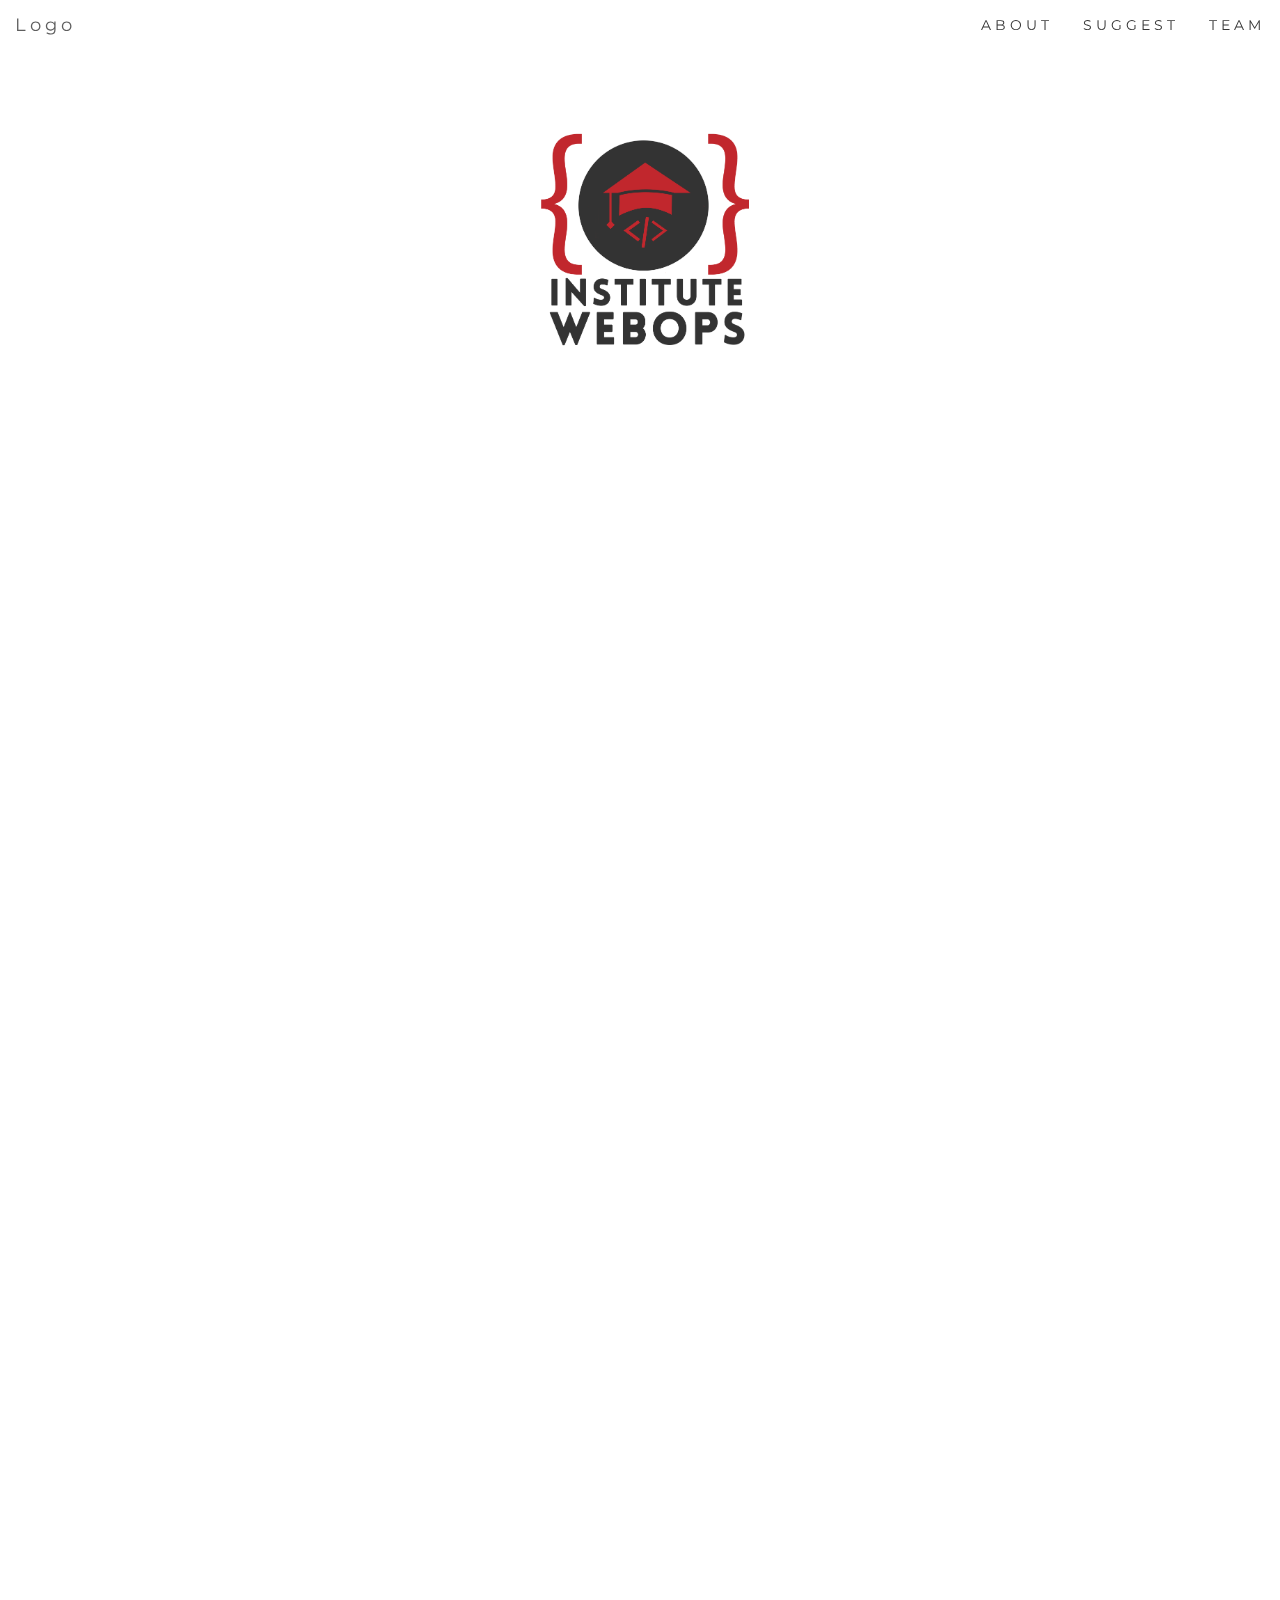
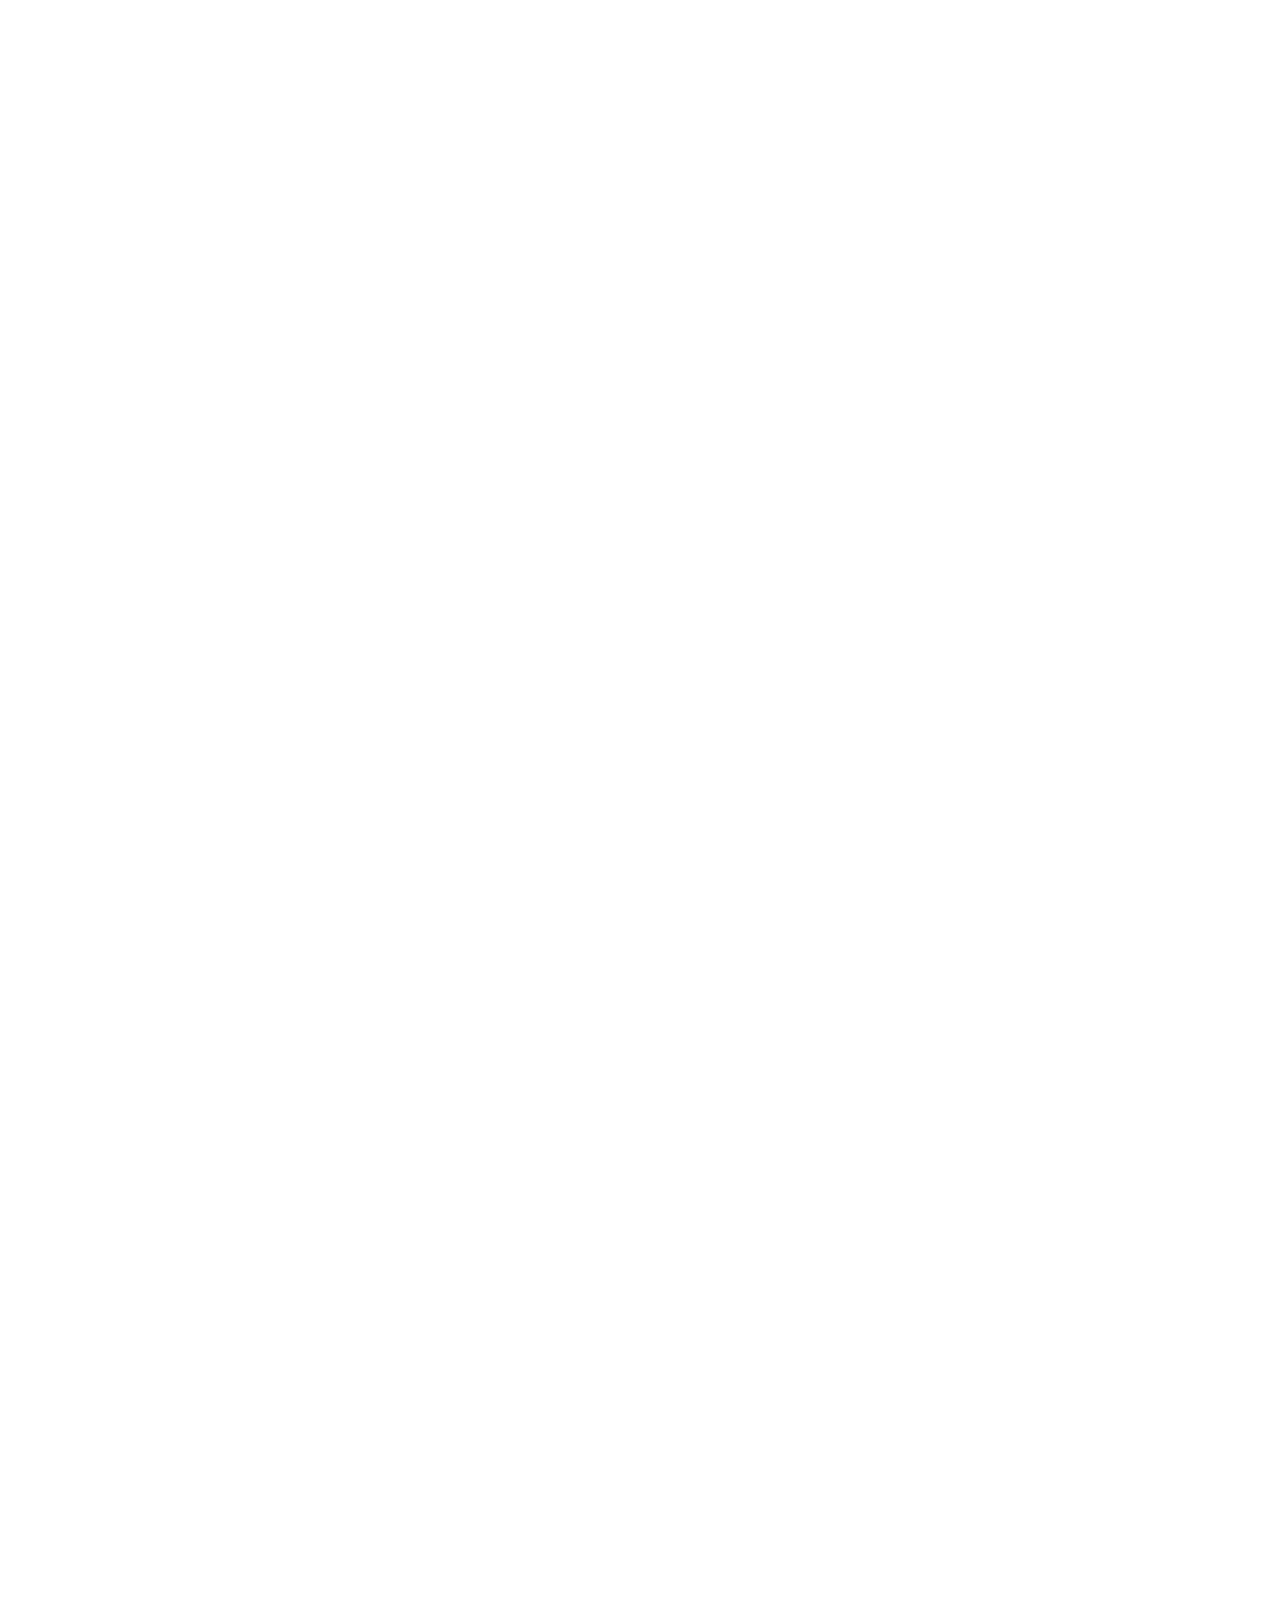
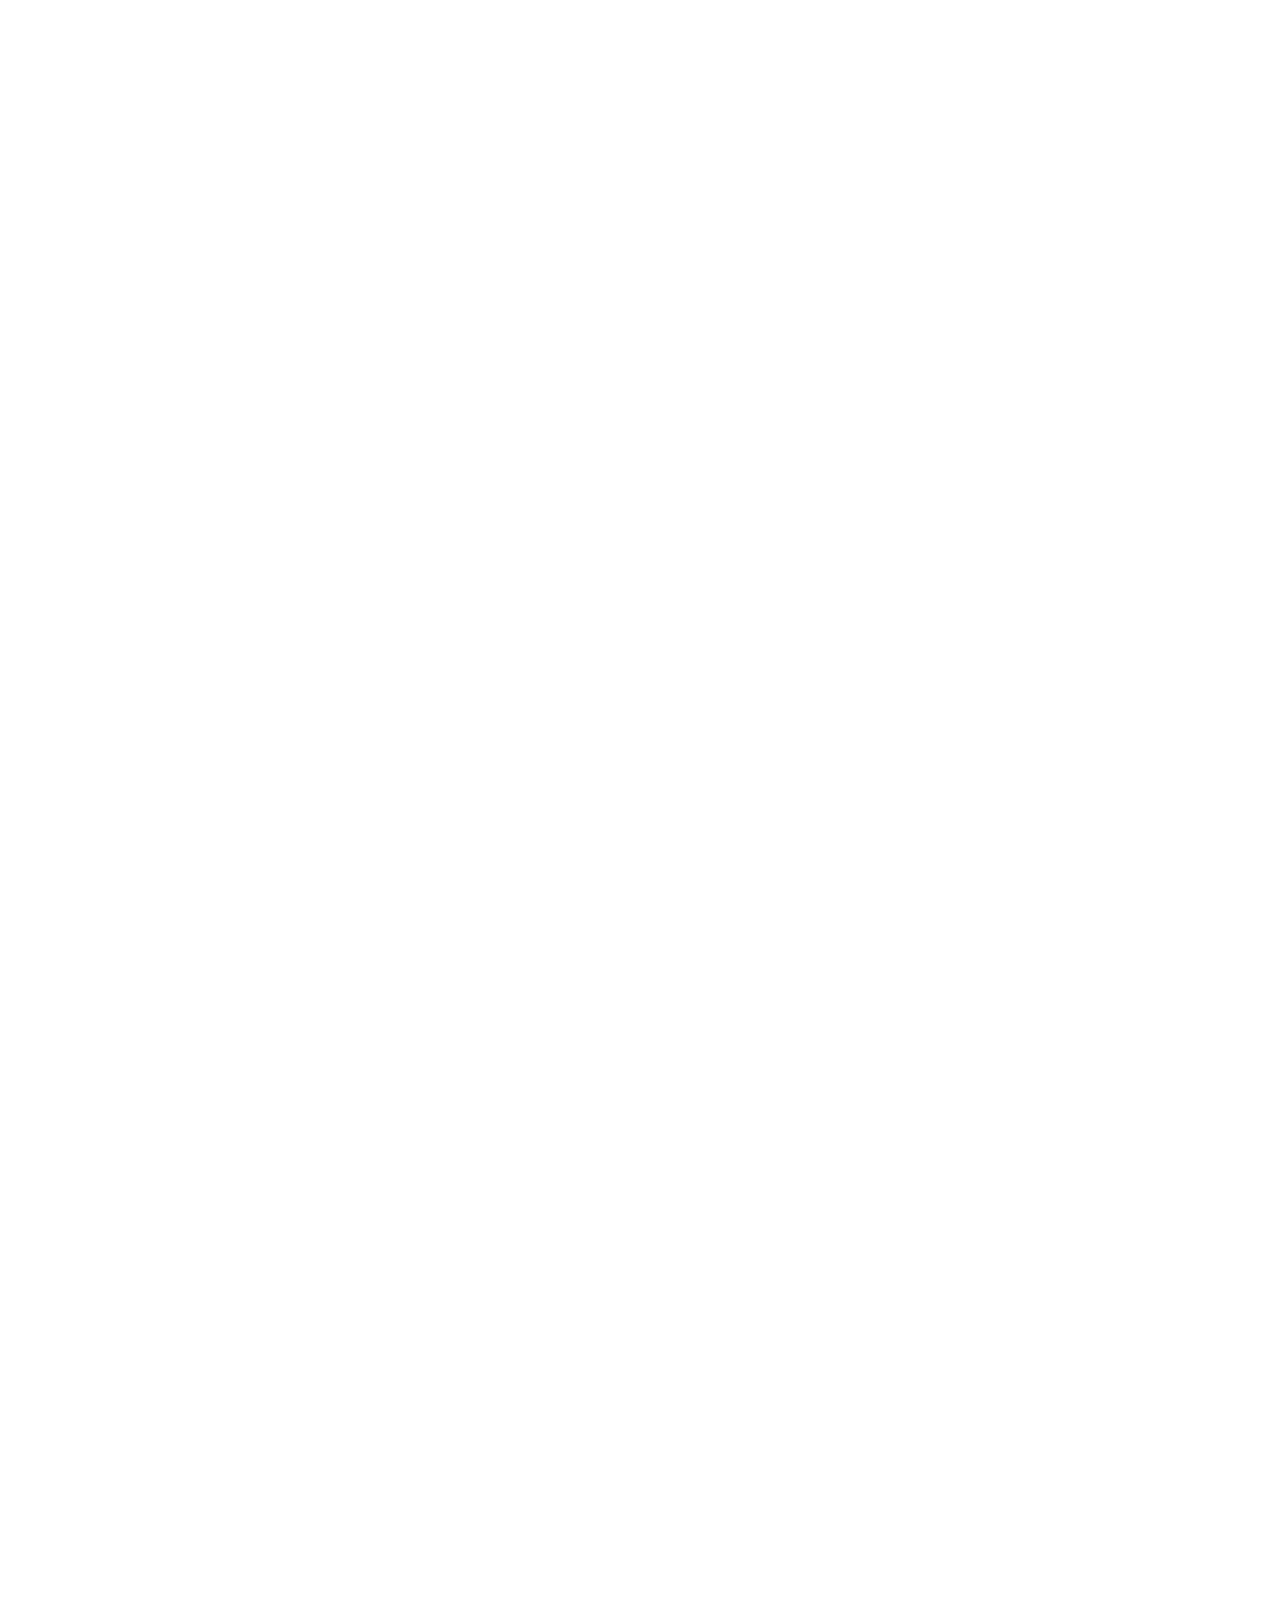
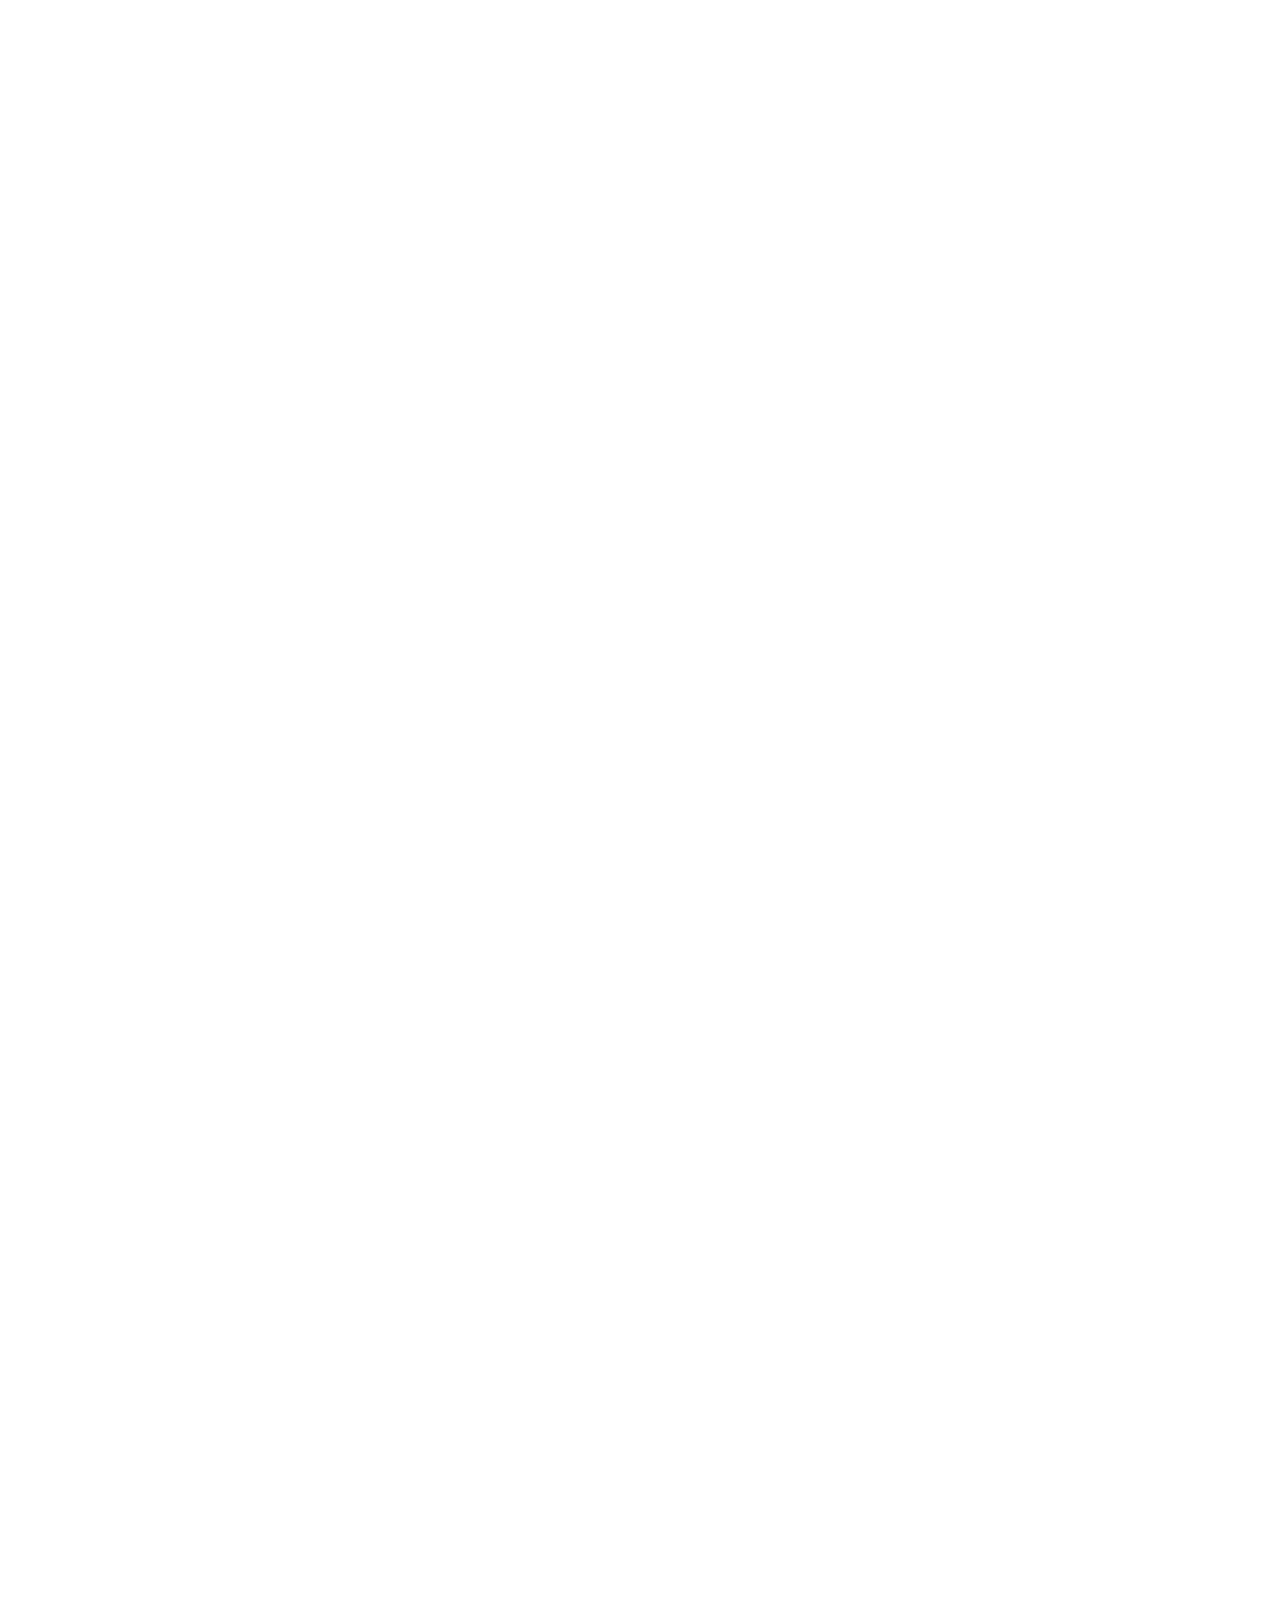
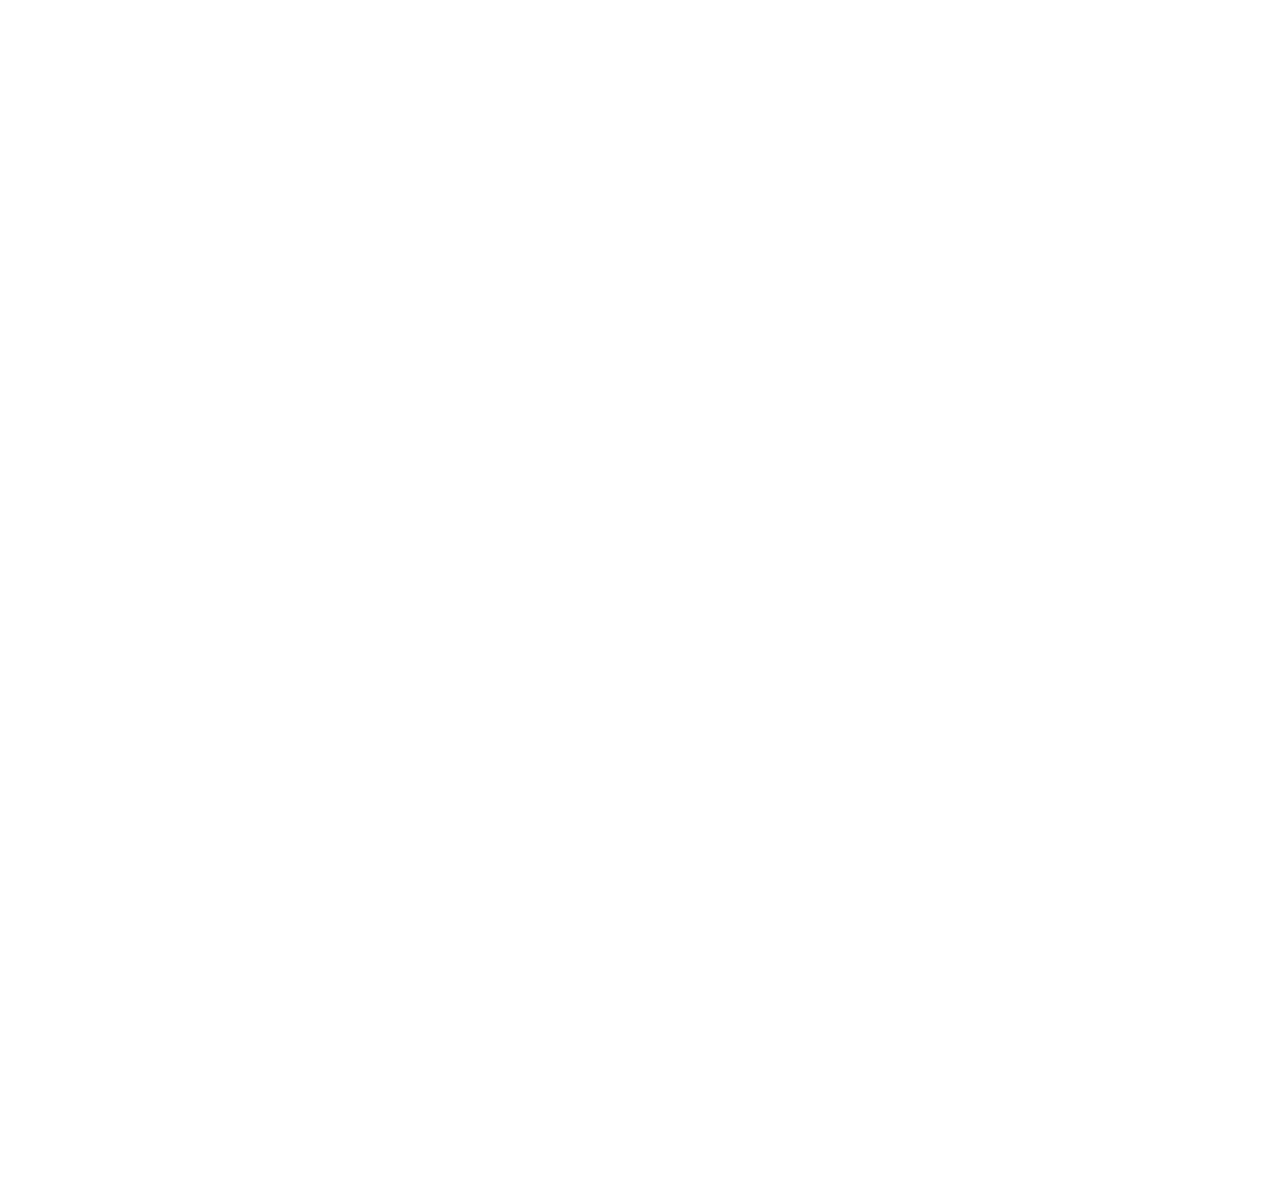
<file: index.html>
<!DOCTYPE html>
<html lang="en">
<head>
  <!-- Theme Made By www.w3schools.com - No Copyright -->
  <title>Institute WebOps</title>
  <meta charset="utf-8">
  <meta name="viewport" content="width=device-width, initial-scale=1">
  <link rel="stylesheet" href="https://maxcdn.bootstrapcdn.com/bootstrap/3.3.7/css/bootstrap.min.css">
  <link rel="stylesheet" href="https://maxcdn.bootstrapcdn.com/font-awesome/4.7.0/css/font-awesome.min.css">
  <link href="https://fonts.googleapis.com/css?family=Montserrat" rel="stylesheet" type="text/css">
  <link href="https://fonts.googleapis.com/css?family=Lato" rel="stylesheet" type="text/css">
  <link href="css/style.css" rel="stylesheet" type="text/css">
  <link href="css/normalize.css" rel="stylesheet" type="text/css">
  <link href="css/set1.css" rel="stylesheet" type="text/css">
  <link href="https://fonts.googleapis.com/css?family=Armata" rel="stylesheet"> 
  <script src="https://ajax.googleapis.com/ajax/libs/jquery/3.1.1/jquery.min.js"></script>
  <script src="https://maxcdn.bootstrapcdn.com/bootstrap/3.3.7/js/bootstrap.min.js"></script>
</head>
<body id="myPage" data-spy="scroll" data-target=".navbar" data-offset="60">

<nav class="navbar navbar-default navbar-fixed-top" id="navbar">
  <div class="container">
    <div class="navbar-header">
      <button type="button" class="navbar-toggle" data-toggle="collapse" data-target="#myNavbar">
        <span class="icon-bar"></span>
        <span class="icon-bar"></span>
        <span class="icon-bar"></span>                        
      </button>
      <a class="navbar-brand" href="#myPage">Logo</a>
    </div>
    <div class="collapse navbar-collapse" id="myNavbar">
      <ul class="nav navbar-nav navbar-right">
        <li><a href="#about">ABOUT</a></li>
       
        <li><a href="#suggest">SUGGEST</a></li>
        <li><a href="#team">TEAM</a></li>
      </ul>
    </div>
  </div>
</nav>

<div class="jumbotron text-center" style="height: 300px">
  <img src="images/logo.png" alt="logo" width="300"></img> 
  
</div>



<div id="works" class="container-fluid text-center">
  <div class="row slideanim">
  <div class="grid">
  <figure class="effect-zoe">
    <img src="images/books.jpg" alt="course"/>
    <figcaption>
      <h2>Course <span>Review</span></h2>
      <p class="icon-links">
        <a href="#"><i class="fa fa-github"></i></a>
        <a href="#"><i class="fa fa-external-link"></i></a>
        <a href="#"><i class="fa fa-heart-o"></i></a>
      </p>
      <div class="description"><div class="web-logo"><img src="images/coursesreview_new.png" class="icon"></div>
      <q class="brief">A place to review courses</q><p class="matter">
      Have you ever felt confused and overwhelmed
by some big decisions in your academic life like what minor to opt? Or what HS
elective to select? Then this is the site for you. Reviewing every course in the
institute and maintaing the ethics, it is a well built site for our academic needs.</p></div>
    </figcaption>     
  </figure>
  <figure class="effect-zoe">
    <img src="images/feedback.jpg" alt="feedback"/>
    <figcaption>
      <h2>Feedback <span>Portal</span></h2>
      <p class="icon-links">
        <a href="#"><i class="fa fa-github"></i></a>
        <a href="#"><i class="fa fa-external-link"></i></a>
        <a href="#"><i class="fa fa-heart-o"></i></a>
      </p>
      <div class="description"><div class="web-logo"><img src="images/feedback_new.png" class="icon"></div>
      <q class="brief">A place to review courses</q><p class="matter">
      Have you ever felt confused and overwhelmed
by some big decisions in your academic life like what minor to opt? Or what HS
elective to select? Then this is the site for you. Reviewing every course in the
institute and maintaing the ethics, it is a well built site for our academic needs.</p></div>
    </figcaption>     
  </figure>
  <figure class="effect-zoe">
    <img src="images/complaint.jpg" alt="complaint"/>
    <figcaption>
      <h2>Mess-Facilities <span>Portal</span></h2>
      <p class="icon-links">
        <a href="#"><i class="fa fa-github"></i></a>
        <a href="#"><i class="fa fa-external-link"></i></a>
        <a href="#"><i class="fa fa-heart-o"></i></a>
      </p>
      <div class="description"><div class="web-logo"><img src="images/messfacilities_new.png" class="icon"></div>
      <q class="brief">A place to review courses</q><p class="matter">
      Have you ever felt confused and overwhelmed
by some big decisions in your academic life like what minor to opt? Or what HS
elective to select? Then this is the site for you. Reviewing every course in the
institute and maintaing the ethics, it is a well built site for our academic needs.</p></div>
    </figcaption>     
  </figure>
  <figure class="effect-zoe">
    <img src="images/map.jpg" alt="map"/>
    <figcaption>
      <h2>Insti <span>Maps</span></h2>
      <p class="icon-links">
        <a href="#"><i class="fa fa-github"></i></a>
        <a href="#"><i class="fa fa-external-link"></i></a>
        <a href="#"><i class="fa fa-heart-o"></i></a>
      </p>
      <div class="description"><div class="web-logo"><img src="images/maps_new.png" class="icon"></div>
      <q class="brief">A place to review courses</q><p class="matter">
      Have you ever felt confused and overwhelmed
by some big decisions in your academic life like what minor to opt? Or what HS
elective to select? Then this is the site for you. Reviewing every course in the
institute and maintaing the ethics, it is a well built site for our academic needs.</p></div>
    </figcaption>     
  </figure>
  <figure class="effect-zoe">
    <img src="images/election.jpg" alt="election"/>
    <figcaption>
      <h2>Election <span>Discussions</span></h2>
      <p class="icon-links">
        <a href="#"><i class="fa fa-github"></i></a>
        <a href="#"><i class="fa fa-external-link"></i></a>
        <a href="#"><i class="fa fa-heart-o"></i></a>
      </p>
      <div class="description"><div class="web-logo"><img src="images/elections_new.png" class="icon"></div>
      <q class="brief">A place to review courses</q><p class="matter">
      Have you ever felt confused and overwhelmed
by some big decisions in your academic life like what minor to opt? Or what HS
elective to select? Then this is the site for you. Reviewing every course in the
institute and maintaing the ethics, it is a well built site for our academic needs.</p></div>
    </figcaption>     
  </figure>
  <figure class="effect-zoe">
    <img src="images/videocall.png" alt="videocall"/>
    <figcaption>
      <h2>IITM <span>Video</span></h2>
      <p class="icon-links">
        <a href="#"><i class="fa fa-github"></i></a>
        <a href="#"><i class="fa fa-external-link"></i></a>
        <a href="#"><i class="fa fa-heart-o"></i></a>
      </p>
      <div class="description"><div class="web-logo"><img src="images/iitmvideo_new.png" class="icon"></div>
      <q class="brief">A place to review courses</q><p class="matter">
      Have you ever felt confused and overwhelmed
by some big decisions in your academic life like what minor to opt? Or what HS
elective to select? Then this is the site for you. Reviewing every course in the
institute and maintaing the ethics, it is a well built site for our academic needs.</p></div>
    </figcaption>     
  </figure>
</div>
<!--   <a href="#">
  <div class="col-sm-4 ">
    <div class="container">

      <img src="images/feedback_new.png" style="width:100px;"></img>
   
      <div class="overlay">
        <div class="text">Feedback Portal</div>
      </div>

  </div>
  </a>
      
    </div>
    <a href="#">
    <div class="col-sm-4 ">
    <div class="container">
      
        <img src="images/coursesreview_new.png" class="icon" style="width:100px;"></img>
    
      <div class="overlay">
        <div class="text">Course Review</div>
      </div>

    </div>
    </div>
    </a>

    <a href="#">
    <div class="col-sm-4">
    <div class="container">
      
        <img src="images/iportal_new.png" class="icon" style="width:100px;"></img>
    
      <div class="overlay">
        <div class="text">Information Portal</div>
      </div>

    </div>
    </div>
    </a>
 </a>
 </div>   
  <div class="row slideanim">

    <a href="#">
    <div class="col-sm-4">
    <div class="container">
      
        <img src="images/elections_new.png" class="icon" style="width:100px;"></img>
    
      <div class="overlay">
        <div class="text">Elections</div>
      </div>

    </div>
    </div>
    </a>
   <a href="#">
    <div class="col-sm-4">
    <div class="container">
      
        <img src="images/maps_new.png" class="icon" style="width:100px;"></img>
    
      <div class="overlay">
        <div class="text">Insti Maps</div>
      </div>

    </div>
    </div>
    </a>
     <a href="#">
    <div class="col-sm-4">
    <div class="container">
      
        <img src="images/messfacilities_new.png" class="icon" style="width:100px;"></img>
    
      <div class="overlay">
        <div class="text">Mess Facilities</div>
      </div>

    </div>
    </div>
    </a>
  </div>
  <br><br>

</div>
 -->
<!-- Container (About Section) -->

<div id="about" class="container-fluid">
  <div class="row slideanim">

    <div class="col-sm-4">
    <br><br>
      <span class="glyphicon glyphicon-signal logo" style="float:left;"></span>
    </div>
    <div class="col-sm-8">
      <h2>About </h2><br>
      <h4>The Institute Web and Mobile Operations Team aka Insti WebOps takes care of all student related web operations in IIT Madras</h4><br>
      <p>We've worked closely with EML, CFI and several other student bodies in the institute for developing and hosting their websites. Started as small team, we've gained recognition over the years and went on to become part of the Student General Body, working directly under the Dean of Students and Student General Secretary. We're also involved in mobile application development. Insti life was made a lot easier for students after we've released our IIT Madras Students app - a one stop app integrating all student related services.  </p>
      <br><a href="http://www.coffeecup.com"><button class="btn btn-default btn-lg">Get in Touch</button></a>
    </div>
    
  </div>
</div>


<!-- Container (Services Section) -->




<div id="about" class="container-fluid">
  <div class="row slideanim">
    <div class="col-sm-8">
      <h2>Students IITM </h2><br>
      <h4>It is the single website which binds all the
websites that can be, well, used by the institute</h4><br>
      <p>A well designed catalog of all the websites that you'll ever need to use in your insti life. Good place to hang out if you'd like to explore the student bodies in insti. Our search functionality developed by us lets you find students by name or roll number. </p>
      <br><a href="http://students.iitm.ac.in"><button class="btn btn-default btn-lg">Visit Site</button></a>
    </div>
    <div class="col-sm-4">
    <br><br>
      <span class="glyphicon glyphicon-edit logo"></span>
    </div>
  </div>
</div>


<div id="about" class="container-fluid">
  <div class="row slideanim">

    <div class="col-sm-4">
    <br><br>
      <span class="glyphicon  glyphicon-info-sign logo"></span>
    </div>
    <div class="col-sm-8">
      <h2>Information Portal </h2><br>
      <h4>
A portal to find information regarding all the facilities in the institute</h4><br>
      <p>From hostel secretaries to
Institute secretaries , from RR-Himalaya mess to our own CCD , it has all the
information that one has to know about them. It contains all the contact infomation
and residence information of all the institute secretaries . It has all the mess menus
and the timings etc. It has a pretty robust design and good security. </p>
      <br><button class="btn btn-default btn-lg">Visit Site</button>
    </div>
    
  </div>
</div>

<div id="about" class="container-fluid">
  <div class="row slideanim">
    <div class="col-sm-8">
      <h2>Course Review </h2><br>
      <h4> A place to review courses </h4>
      <p>Have you ever felt confused and overwhelmed
by some big decisions in your academic life like what minor to opt? Or what HS
elective to select? Then this is the site for you. Reviewing every course in the
institute and maintaing the ethics, it is a well built site for our academic needs. </p>
      <br><button class="btn btn-default btn-lg">Visit Site</button>
    </div>
    <div class="col-sm-4">
      <br><br>
      <span class="glyphicon glyphicon-list-alt logo"></span>
    </div>
  </div>
</div>



<div id="about" class="container-fluid">
  <div class="row slideanim">
    <div class="col-sm-4">
    <br><br>
      <span class="glyphicon glyphicon-education logo"></span>
    </div>
    <div class="col-sm-8">
      <h2>Research Portal </h2><br>
      <h4>Linked-In for institute students would be a good way of describing it</h4><br>
      <p>It is a website to store all your information
maybe academic and extra-curricular in one place.You can look-up for any student in the website. Current endeavous are
going on to add the functionality to mail your resume with the data given to the
specified mail address. It has a very professional look pleasing anyone. </p>
      <br><button class="btn btn-default btn-lg">Visit Site</button>
    </div>
    
  </div>
</div>


<!-- Container (Portfolio Section) -->
<div id="suggest" class="container-fluid text-center bg-grey">
  <h2>SUGGEST</h2>
  <h4>Tell us what to build</h4>
  <p>We look forward to hearing bright ideas that could be implemented with our help. If you have any such ideas that you'd like for us to build, please let us know.</p>
 

  <div class="col-sm-8 col-sm-offset-2 slideanim">
      <div class="row">
        <div class="col-sm-6 form-group">
          <input class="form-control" id="name" name="name" placeholder="Name" type="text" required>
        </div>
        <div class="col-sm-6 form-group">
          <input class="form-control" id="email" name="email" placeholder="Email" type="email" required>
        </div>
      </div>
      <textarea class="form-control" id="comments" name="comments" placeholder="Suggestion" rows="5"></textarea><br>
      <div class="row">
        <div class="col-sm-12 form-group">
          <button class="btn btn-default pull-right" type="submit">Send</button>
        </div>
      </div>
    </div>
  
</div>

<!-- Container (Pricing Section) -->

<!-- Container (Contact Section) -->
<div id="team" class="container-fluid">
  <div class="row slideanim">
      <!-- Block Header -->
      <div class="page-header text-center">
        <h2>Core Team</h2>
      </div><!-- Block Header End -->
      
      <!-- Content -->
      <div class="row space-top">
        <div class="col-sm-4">
          <div class="team-member">
            <img class="thumb img-circle" src="images/default.png" alt="James Lewis">
            <h4>Sourav Debnath</h4>
            <span class="text-muted">WebOps Core</span>
            <p>Lorem ipsum dolor sit amet, consectetur adipisicing elit.</p>
            <div class="social-buttons">
              <a href="#" class="social-btn sb-linkedin sb-sm"><i class="fa fa-linkedin"></i></a>
              <a href="#" class="social-btn sb-github sb-sm"><i class="fa fa-github-alt"></i></a>
              <a href="#" class="social-btn sb-facebook sb-sm"><i class="fa fa-facebook"></i></a>            </div>
          </div>
          <!-- <div class="thumbnail with-caption">
            <img src="images/default.png" alt="Johnathan Doe">
            <div class="caption">
              <h4>Johnathan Doe</h4>
              <span class="text-muted">Co-Founder, CEO</span>
              <p>Lorem ipsum dolor sit amet, consectetur adipisicing elit. Maiores mollitia magnam quae.</p>
              <div class="social-buttons">
                <a href="#" class="social-btn sb-linkedin sb-sm"><i class="fa fa-linkedin"></i></a>
              <a href="#" class="social-btn sb-github sb-sm"><i class="fa fa-github-alt"></i></a>
              <a href="#" class="social-btn sb-facebook sb-sm"><i class="fa fa-facebook"></i></a>              </div>
            </div>
          </div> -->
        </div>
        <div class="col-sm-4">
          <div class="team-member">
            <img class="thumb img-circle" src="images/default.png" alt="James Lewis">
            <h4>Saikumar Yedugiri</h4>
            <span class="text-muted">WebOps Core</span>
            <p>Lorem ipsum dolor sit amet, consectetur adipisicing elit.</p>
            <div class="social-buttons">
              <a href="#" class="social-btn sb-linkedin sb-sm"><i class="fa fa-linkedin"></i></a>
              <a href="#" class="social-btn sb-github sb-sm"><i class="fa fa-github-alt"></i></a>
              <a href="#" class="social-btn sb-facebook sb-sm"><i class="fa fa-facebook"></i></a>            </div>
          </div>
        </div>
        <div class="col-sm-4">
          <div class="team-member">
            <img class="thumb img-circle" src="images/default.png" alt="James Lewis">
            <h4>Sai Praneeth</h4>
            <span class="text-muted">MobOps Core</span>
            <p>Lorem ipsum dolor sit amet, consectetur adipisicing elit.</p>
            <div class="social-buttons">
              <a href="#" class="social-btn sb-linkedin sb-sm"><i class="fa fa-linkedin"></i></a>
              <a href="#" class="social-btn sb-github sb-sm"><i class="fa fa-github-alt"></i></a>
              <a href="#" class="social-btn sb-facebook sb-sm"><i class="fa fa-facebook"></i></a>            </div>
          </div>
        </div>
      </div>

      <!-- Block Header -->
      <div class="page-header text-center">
        <h2>Members</small></h2>
      </div><!-- Block Header End -->
      <div class="row">
        <div class="col-sm-4 col-md-3">
          <div class="team-member">
            <img class="thumb img-circle" src="images/default.png" alt="James Lewis">
            <h4>Chaturasan Ramineni</h4>
            <span class="text-muted">WebOps Super Coordinator</span>
            <p>Lorem ipsum dolor sit amet, consectetur adipisicing elit.</p>
            <div class="social-buttons">
              <a href="#" class="social-btn sb-linkedin sb-sm"><i class="fa fa-linkedin"></i></a>
              <a href="#" class="social-btn sb-github sb-sm"><i class="fa fa-github-alt"></i></a>
              <a href="#" class="social-btn sb-facebook sb-sm"><i class="fa fa-facebook"></i></a>            
            </div>
          </div>
        </div>
        <div class="col-sm-4 col-md-3">
          <div class="team-member">
            <img class="thumb img-circle" src="images/default.png" alt="Angela Williams">
            <h4>Mridul Mohan</h4>
            <span class="text-muted">WebOps Super Coordinator</span>
            <p>Lorem ipsum dolor sit amet, consectetur adipisicing elit.</p>
            <div class="social-buttons">
              <a href="#" class="social-btn sb-linkedin sb-sm"><i class="fa fa-linkedin"></i></a>
              <a href="#" class="social-btn sb-github sb-sm"><i class="fa fa-github-alt"></i></a>
              <a href="#" class="social-btn sb-facebook sb-sm"><i class="fa fa-facebook"></i></a>
            </div>
          </div>
        </div>
        <div class="col-sm-4 col-md-3">
          <div class="team-member">
            <img class="thumb img-circle" src="images/default.png" alt="Edward Jones">
            <h4>Aakarsh Chopra</h4>
            <span class="text-muted">WebOps Coordinator</span>
            <p>Lorem ipsum dolor sit amet, consectetur adipisicing elit.</p>
            <div class="social-buttons">
              <a href="#" class="social-btn sb-linkedin sb-sm"><i class="fa fa-linkedin"></i></a>
              <a href="#" class="social-btn sb-github sb-sm"><i class="fa fa-github-alt"></i></a>
              <a href="#" class="social-btn sb-facebook sb-sm"><i class="fa fa-facebook"></i></a>
            </div>
          </div>
        </div>
        <div class="col-sm-4 col-md-3">
          <div class="team-member">
            <img class="thumb img-circle" src="images/default.png" alt="Natali Oldman">
            <h4>Prasad Chaudhari</h4>
            <span class="text-muted">WebOps Coordinator</span>
            <p>Lorem ipsum dolor sit amet, consectetur adipisicing elit.</p>
            <div class="social-buttons">
              <a href="#" class="social-btn sb-linkedin sb-sm"><i class="fa fa-linkedin"></i></a>
              <a href="#" class="social-btn sb-github sb-sm"><i class="fa fa-github-alt"></i></a>
              <a href="#" class="social-btn sb-facebook sb-sm"><i class="fa fa-facebook"></i></a>            </div>
          </div>
        </div>
      </div>
      <div class="row">
        <div class="col-sm-4 col-md-3">
          <div class="team-member">
            <img class="thumb img-circle" src="images/default.png" alt="James Lewis">
            <h4>Shyam Shankar H R</h4>
            <span class="text-muted">WebOps Coordinator</span>
            <p>Lorem ipsum dolor sit amet, consectetur adipisicing elit.</p>
            <div class="social-buttons">
              <a href="#" class="social-btn sb-linkedin sb-sm"><i class="fa fa-linkedin"></i></a>
              <a href="#" class="social-btn sb-github sb-sm"><i class="fa fa-github-alt"></i></a>
              <a href="#" class="social-btn sb-facebook sb-sm"><i class="fa fa-facebook"></i></a>
            </div>
          </div>
        </div>
        <div class="col-sm-4 col-md-3">
          <div class="team-member">
            <img class="thumb img-circle" src="images/default.png" alt="Angela Williams">
            <h4>Sasank G</h4>
            <span class="text-muted">WebOps Coordinator</span>
            <p>Lorem ipsum dolor sit amet, consectetur adipisicing elit.</p>
            <div class="social-buttons">
              <a href="#" class="social-btn sb-linkedin sb-sm"><i class="fa fa-linkedin"></i></a>
              <a href="#" class="social-btn sb-github sb-sm"><i class="fa fa-github-alt"></i></a>
              <a href="#" class="social-btn sb-facebook sb-sm"><i class="fa fa-facebook"></i></a>
            </div>
          </div>
        </div>
        <div class="col-sm-4 col-md-3">
          <div class="team-member">
            <img class="thumb img-circle" src="images/default.png" alt="Edward Jones">
            <h4>Varun Goyal</h4>
            <span class="text-muted">WebOps Coordinator</span>
            <p>Lorem ipsum dolor sit amet, consectetur adipisicing elit.</p>
            <div class="social-buttons">
              <a href="#" class="social-btn sb-linkedin sb-sm"><i class="fa fa-linkedin"></i></a>
              <a href="#" class="social-btn sb-github sb-sm"><i class="fa fa-github-alt"></i></a>
              <a href="#" class="social-btn sb-facebook sb-sm"><i class="fa fa-facebook"></i></a>
            </div>
          </div>
        </div>
        <div class="col-sm-4 col-md-3">
          <div class="team-member">
            <img class="thumb img-circle" src="images/default.png" alt="Natali Oldman">
            <h4>Vemuri Sai Siddhartha</h4>
            <span class="text-muted">WebOps Coordinator</span>
            <p>Lorem ipsum dolor sit amet, consectetur adipisicing elit.</p>
            <div class="social-buttons">
              <a href="#" class="social-btn sb-linkedin sb-sm"><i class="fa fa-linkedin"></i></a>
              <a href="#" class="social-btn sb-github sb-sm"><i class="fa fa-github-alt"></i></a>
              <a href="#" class="social-btn sb-facebook sb-sm"><i class="fa fa-facebook"></i></a>
            </div>
          </div>
        </div>
      </div>
      <div class="row">
        <div class="col-sm-4 col-md-3">
          <div class="team-member">
            <img class="thumb img-circle" src="images/default.png" alt="James Lewis">
            <h4>Haran Rajkumar</h4>
            <span class="text-muted">WebOps Coordinator</span>
            <p>Lorem ipsum dolor sit amet, consectetur adipisicing elit.</p>
            <div class="social-buttons">
              <a href="#" class="social-btn sb-linkedin sb-sm"><i class="fa fa-linkedin"></i></a>
              <a href="#" class="social-btn sb-github sb-sm"><i class="fa fa-github-alt"></i></a>
              <a href="#" class="social-btn sb-facebook sb-sm"><i class="fa fa-facebook"></i></a>
            </div>
          </div>
        </div>
        <div class="col-sm-4 col-md-3">
          <div class="team-member">
            <img class="thumb img-circle" src="images/default.png" alt="Angela Williams">
            <h4>Sanjeev Grampurohit</h4>
            <span class="text-muted">WebOps Coordinator</span>
            <p>Lorem ipsum dolor sit amet, consectetur adipisicing elit.</p>
            <div class="social-buttons">
              <a href="#" class="social-btn sb-linkedin sb-sm"><i class="fa fa-linkedin"></i></a>
              <a href="#" class="social-btn sb-github sb-sm"><i class="fa fa-github-alt"></i></a>
              <a href="#" class="social-btn sb-facebook sb-sm"><i class="fa fa-facebook"></i></a>
            </div>
          </div>
        </div>
        <div class="col-sm-4 col-md-3">
          <div class="team-member">
            <img class="thumb img-circle" src="images/default.png" alt="Edward Jones">
            <h4>P. Surya Kumar</h4>
            <span class="text-muted">WebOps Coordinator</span>
            <p>Lorem ipsum dolor sit amet, consectetur adipisicing elit.</p>
            <div class="social-buttons">
              <a href="#" class="social-btn sb-linkedin sb-sm"><i class="fa fa-linkedin"></i></a>
              <a href="#" class="social-btn sb-github sb-sm"><i class="fa fa-github-alt"></i></a>
              <a href="#" class="social-btn sb-facebook sb-sm"><i class="fa fa-facebook"></i></a>
            </div>
          </div>
        </div>
        <div class="col-sm-4 col-md-3">
          <div class="team-member">
            <img class="thumb img-circle" src="images/default.png" alt="Natali Oldman">
            <h4>Kaushik Karambhelkar</h4>
            <span class="text-muted">WebOps Coordinator</span>
            <p>Lorem ipsum dolor sit amet, consectetur adipisicing elit.</p>
            <div class="social-buttons">
              <a href="#" class="social-btn sb-linkedin sb-sm"><i class="fa fa-linkedin"></i></a>
              <a href="#" class="social-btn sb-github sb-sm"><i class="fa fa-github-alt"></i></a>
              <a href="#" class="social-btn sb-facebook sb-sm"><i class="fa fa-facebook"></i></a>
            </div>
          </div>
        </div>
      </div>
      <div class="row">
        <div class="col-sm-4 col-md-4">
          <div class="team-member">
            <img class="thumb img-circle" src="images/default.png" alt="James Lewis">
            <h4>Omkar Patil</h4>
            <span class="text-muted">MobOps Coordinator</span>
            <p>Lorem ipsum dolor sit amet, consectetur adipisicing elit.</p>
            <div class="social-buttons">
              <a href="#" class="social-btn sb-linkedin sb-sm"><i class="fa fa-linkedin"></i></a>
              <a href="#" class="social-btn sb-github sb-sm"><i class="fa fa-github-alt"></i></a>
              <a href="#" class="social-btn sb-facebook sb-sm"><i class="fa fa-facebook"></i></a>
             </div>
          </div>
        </div>
        <div class="col-sm-4 col-md-4">
          <div class="team-member">
            <img class="thumb img-circle" src="images/default.png" alt="Angela Williams">
            <h4>Sathwik Chadaga</h4>
            <span class="text-muted">MobOps Coordinator</span>
            <p>Lorem ipsum dolor sit amet, consectetur adipisicing elit.</p>
            <div class="social-buttons">
              <a href="#" class="social-btn sb-linkedin sb-sm"><i class="fa fa-linkedin"></i></a>
              <a href="#" class="social-btn sb-github sb-sm"><i class="fa fa-github-alt"></i></a>
              <a href="#" class="social-btn sb-facebook sb-sm"><i class="fa fa-facebook"></i></a>
            </div>
          </div>
        </div>
        <div class="col-sm-4 col-md-4">
          <div class="team-member">
            <img class="thumb img-circle" src="images/default.png" alt="Edward Jones">
            <h4>Anurag Shrivastava</h4>
            <span class="text-muted">MobOps Coordinator</span>
            <p>Lorem ipsum dolor sit amet, consectetur adipisicing elit.</p>
            <div class="social-buttons">
              <a href="#" class="social-btn sb-linkedin sb-sm"><i class="fa fa-linkedin"></i></a>
              <a href="#" class="social-btn sb-github sb-sm"><i class="fa fa-github-alt"></i></a>
              <a href="#" class="social-btn sb-facebook sb-sm"><i class="fa fa-facebook"></i></a>
            </div>
          </div>
        </div>
      </div>
      <!-- Content End -->

    </div>	
   </div>
   
<script>
//#C40003 red: #363636 grey
$(document).ready(function(){

 
  // Add smooth scrolling to all links in navbar + footer link
  $(".navbar a, footer a[href='#myPage']").on('click', function(event) {
    // Make sure this.hash has a value before overriding default behavior
    if (this.hash !== "") {
      // Prevent default anchor click behavior
      event.preventDefault();

      // Store hash
      var hash = this.hash;

      // Using jQuery's animate() method to add smooth page scroll
      // The optional number (900) specifies the number of milliseconds it takes to scroll to the specified area
      $('html, body').animate({
        scrollTop: $(hash).offset().top
      }, 900, function(){
   
        // Add hash (#) to URL when done scrolling (default click behavior)
        window.location.hash = hash;
      });
    } // End if


    $('div.box').mouseover(function() {
      console.log("mouseover");
    });


  });
 
  $(window).scroll(function() {
    $(".slideanim").each(function(){
      var pos = $(this).offset().top;

      var winTop = $(window).scrollTop();
        if (pos < winTop + 600) {
          $(this).addClass("slide");
        }
    });
  });

  var scroll_start = 0;
   var startchange = $('#works');
   var offset = startchange.offset();
   if (startchange.length){
     $(document).scroll(function() { 
        scroll_start = $(this).scrollTop();
        if(scroll_start > offset.top) {
            $('#navbar').css('background-color', '#363636');
            $('.navbar-default .navbar-nav li a').css('color','#fff');
            $('.navbar-default .navbar-nav li a').css('background-color','#363636');
            $('.navbar-default .navbar-nav>li.active>a').css('color','#363636');
            $('.navbar-default .navbar-nav>li.active>a').css('background-color','#fff');
  // .navbar-nav li a:hover, .navbar-nav li.active a {
  //     color: #fff ;
  //     background-color: #363636;
  // }
         } else {
            $('#navbar').css('background-color', 'transparent');
            $('.navbar-default .navbar-nav li a').css('color','#363636');
            $('.navbar-default .navbar-nav li a').css('background-color','transparent');
            $('.navbar-default .navbar-nav>li.active>a').css('color','#fff');
            $('.navbar-default .navbar-nav>li.active>a').css('background-color','#363636');
         }
     });
    }
})


 $('#box').mouseover(function() {
    
    console.log("mouseover");
  });
</script>

</body>
<!--
<div class="spinner-wrapper">
<div class="spinner"></div>
</div>
-->

</html>
</file>
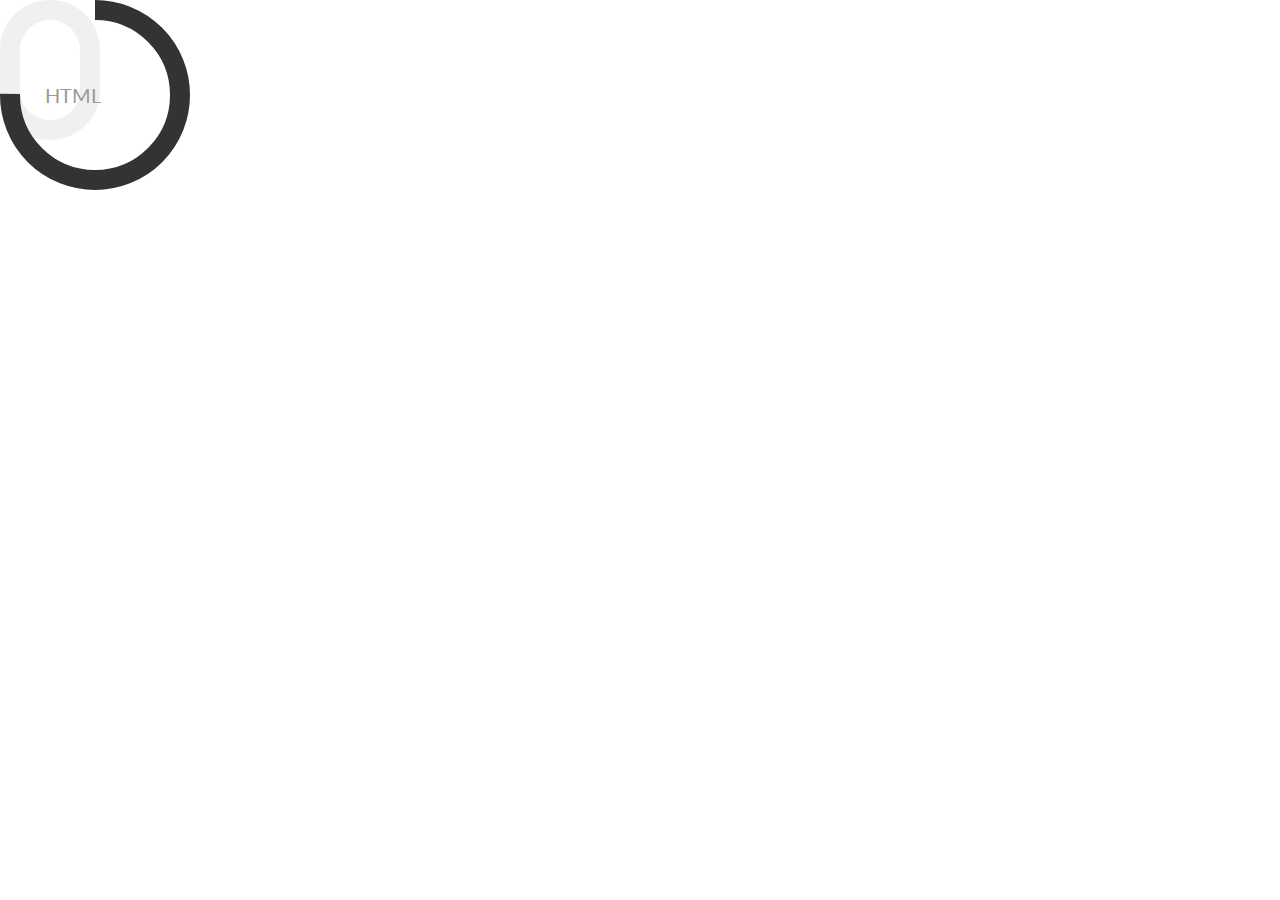
<file: animation.html>
<!DOCTYPE html>
<html>
<head>
	<title></title>
	<link rel="stylesheet" type="text/css" href="animation.css">
	<link rel="stylesheet" href="https://maxcdn.bootstrapcdn.com/bootstrap/3.3.7/css/bootstrap.min.css">
  	<link rel="stylesheet" href="https://maxcdn.bootstrapcdn.com/font-awesome/4.7.0/css/font-awesome.min.css">
  	<link href="https://fonts.googleapis.com/css?family=Montserrat" rel="stylesheet" type="text/css">
  	<link href="https://fonts.googleapis.com/css?family=Lato" rel="stylesheet" type="text/css">
  	<link href="css/style.css" rel="stylesheet" type="text/css">
  	<link href="css/normalize.css" rel="stylesheet" type="text/css">
  	<link href="css/set1.css" rel="stylesheet" type="text/css">
  	<link href="https://fonts.googleapis.com/css?family=Armata" rel="stylesheet"> 
  	<script src="https://ajax.googleapis.com/ajax/libs/jquery/3.1.1/jquery.min.js"></script>
  	<script src="https://maxcdn.bootstrapcdn.com/bootstrap/3.3.7/js/bootstrap.min.js"></script>
  	<script type="text/javascript" src="animation.js"></script>
  	</head>
<body>	
	<figure class="chart" data-percent="75">
    <figcaption>HTML</figcaption>
    <svg width="200" height="200">
      <circle class="outer" cx="95" cy="95" r="85" transform="rotate(-90, 95, 95)"/>
    </svg>
  </figure>
</body>
</html>
</file>
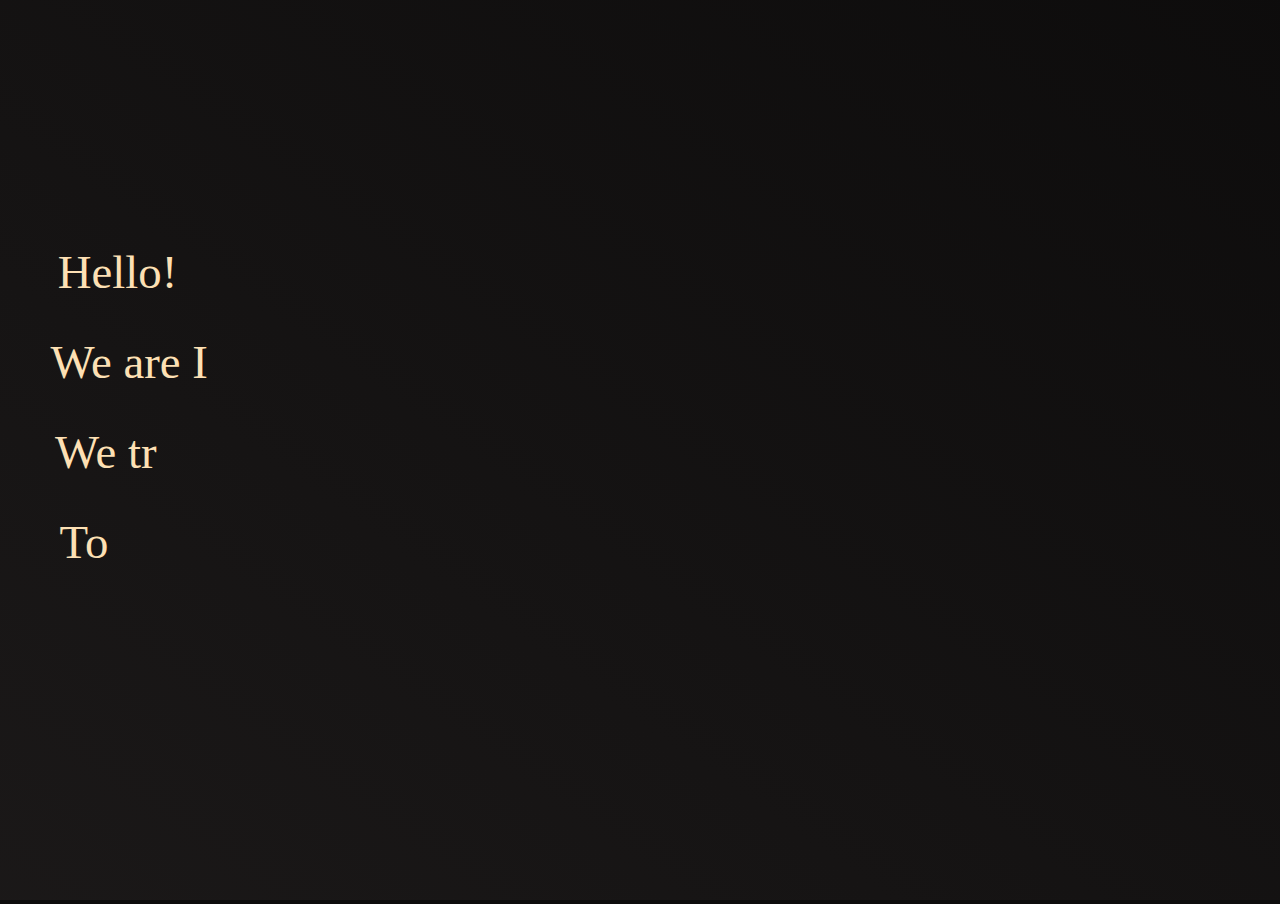
<file: temp.html>
<!DOCTYPE html>
<html>
<head>
  <title></title>
  <link rel="stylesheet" type="text/css" href="temp.css">
</head>
<body>
  <svg width="100%" height="100%" viewBox="30 -50 600 500" xmlns="http://www.w3.org/2000/svg" xmlns:xlink="http://www.w3.org/1999/xlink" version="1.1">
 <path id="path">
    <animate attributeName="d" from="m0,110 h0" to="m0,110 h1100" dur="6.8s" begin="0s" repeatCount="indefinite"/>
  </path>
  <text font-size="26" font-family="Montserrat" fill='hsla(36, 95%, 85%, 1)'>
    <textPath xlink:href="#path">&nbsp;Hello!
    </textPath>
  </text>

  <svg width="100%" height="100%" viewBox="30 -50 600 500" xmlns="http://www.w3.org/2000/svg" xmlns:xlink="http://www.w3.org/1999/xlink" version="1.1">
 <path id="path">
    <animate attributeName="d" from="m0,110 h0" to="m0,110 h1100" dur="6.8s" begin="6.8s" repeatCount="indefinite"/>
  </path>
  <text font-size="26" font-family="Montserrat" fill='hsla(36, 95%, 85%, 1)'>
    <textPath xlink:href="#path">&nbsp;&nbsp;&nbsp;&nbsp;&nbsp;We are Institute WebOps.
    </textPath>
  </text>

  <svg width="100%" height="100%" viewBox="30 -50 600 500" xmlns="http://www.w3.org/2000/svg" xmlns:xlink="http://www.w3.org/1999/xlink" version="1.1">
 <path id="path">
    <animate attributeName="d" from="m0,110 h0" to="m0,110 h1100" dur="6.8s" begin="6.8s" repeatCount="indefinite"/>
  </path>
  <text font-size="26" font-family="Montserrat" fill='hsla(36, 95%, 85%, 1)'>
    <textPath xlink:href="#path">&nbsp;&nbsp;&nbsp;&nbsp;&nbsp;&nbsp;&nbsp;&nbsp;&nbsp;&nbsp;We transform ideas into digital form
    </textPath>
  </text>

  <svg width="100%" height="100%" viewBox="30 -50 600 500" xmlns="http://www.w3.org/2000/svg" xmlns:xlink="http://www.w3.org/1999/xlink" version="1.1">
 <path id="path">
    <animate attributeName="d" from="m0,110 h0" to="m0,110 h1100" dur="6.8s" begin="6.8s" repeatCount="indefinite"/>
  </path>
  <text font-size="26" font-family="Montserrat" fill='hsla(36, 95%, 85%, 1)'>
    <textPath xlink:href="#path">&nbsp;&nbsp;&nbsp;&nbsp;&nbsp;&nbsp;&nbsp;&nbsp;&nbsp;&nbsp;&nbsp;&nbsp;&nbsp;&nbsp;&nbsp;To provide ease to insti junta through the web.
    </textPath>
  </text>

</svg>
</body>
</html>
</file>
<file: css/style.css>
body {
      font: 400 15px Lato, sans-serif;
      line-height: 1.8;
      color: #818181;
  }
  h2 {
      font-size: 24px;
      text-transform: uppercase;
      color: #C40003;
      font-weight: 600;
      margin-bottom: 30px;
  }
  h4 {
      font-size: 19px;
      line-height: 1.375em;
      color: #303030;
      font-weight: 400;
      margin-bottom: 30px;
  }  
  .row{
    margin-right: auto;
    margin-left: auto;
  }
  .jumbotron {
      background-color: #fff;
      color: #fff;
      padding: 100px 25px;
      font-family: 'Armata', sans-serif;
  }
  .container-fluid {
      padding: 60px 0px;
  }
  .bg-grey {
      background-color: #f6f6f6;
  }
  .web-logo {
    width: 150px;
    margin-left: auto;
    margin-right: auto;
  }
  img.icon{
    opacity: 1 !important;
    max-width: 100px !important;
  }
  q.brief {
    quotes: "\201C" "\201D" "\2018" "\2019";
    font-family: Helvetica Thin, sans-serif;
    font-size: 1.5em;
    font-style: italic;
  }
  .fa{
    font-size:  1.3em !important;
  }
  p.matter{
    letter-spacing: inherit !important;
    font-size: inherit !important;
  }
  .logo-small {
      color: #363636;
      font-size: 50px;
  }
  .logo {
      color: #363636;
      font-size: 200px;
  }
  .thumbnail {
      padding: 0 0 15px 0;
      border: none;
      border-radius: 0;
  }
  .thumbnail img {
      width: 100%;
      height: 100%;
      margin-bottom: 10px;
  }
  
  }
  .item h4 {
      font-size: 19px;
      line-height: 1.375em;
      font-weight: 400;
      font-style: italic;
      margin: 70px 0;
  }
  .item span {
      font-style: normal;
  }
  
  .navbar {
      margin-bottom: 0;
      background-color: transparent;
      z-index: 9999;
      border: 0;
      font-size: 14px !important;
      line-height: 1.42857143 !important;
      letter-spacing: 4px;
      border-radius: 0;
      font-family: Montserrat, sans-serif;
  }
  .navbar-default .navbar-nav>li>a{
      color: #363636;
  }
  /*.navbar-default .navbar-nav>li>a:hover, */
  .navbar-default .navbar-nav>li.active>a {
      color: #fff ;
      background-color: #363636;
  }
  .navbar-default .navbar-toggle {
      border-color: transparent;
      color: #fff ;
  }
 
  .slideanim {visibility:hidden;}
  .slide {
      animation-name: slide;
      -webkit-animation-name: slide;
      animation-duration: 1s;
      -webkit-animation-duration: 1s;
      visibility: visible;
  }
  @keyframes slide {
    0% {
      opacity: 0;
      transform: translateY(70%);
    } 
    100% {
      opacity: 1;
      transform: translateY(0%);
    }
  }
  @-webkit-keyframes slide {
    0% {
      opacity: 0;
      -webkit-transform: translateY(70%);
    } 
    100% {
      opacity: 1;
      -webkit-transform: translateY(0%);
    }
  }
  @media screen and (max-width: 768px) {
    .col-sm-4 {
      text-align: center;
      margin: 25px 0;
    }
    .btn-lg {
        width: 100%;
        margin-bottom: 35px;
    }
  }
  @media screen and (max-width: 480px) {
    .logo {
        font-size: 150px;
    }
  }


.container {
  position: relative;
  width: 100%;

}

.image {
  display: block;
  width: 100%;
  height: auto;
  align-content: center;
  align-items: center;
}

.overlay {
  position: absolute;
  top: 0;
  bottom: 0;
  left: 0;
  right: 0;
  height: 100%;
  width: 100%;
  opacity: 0;
  transition: .5s ease;
  background-color: #363636;
}

.container:hover .overlay {
  opacity: 1;
   align-content: center;
  align-items: center;
  
  margin: 0px;
}

.text {
   align-content: center;
  align-items: center;
  color: white;
  font-size: 20px;
  position: absolute;
  top: 50%;
  left: 50%;
  transform: translate(-50%, -50%);
  -ms-transform: translate(-50%, -50%);
}
  a.link:hover {
  	color:white;
  }

  .logo-small: hover {
  	color: white;
  }

  .box: hover {
  	transform: scale(1.5, 1.25);
 -moz-transform: scale(1.5, 1.25);
-ms-transform: scale(1.5, 1.25);
-webkit-transform: scale(1.5, 1.25);
-o-transform: scale(1.5, 1.25);
 color:red;

  }


 /** Thumbnails
********************************************/
.thumbnail {
	max-width: 370px;
	text-align: center;
}
.thumbnail span {
	display: block;
	font-size: 14px;
	margin-bottom: 10px; 
}

/** Team members
********************************************/
.team-member {
	max-width: 320px;
	margin: 30px auto;
	text-align: center;
}
.team-member h4{
	margin-bottom: 10px;
}
.team-member .thumb {
	width: 100%;
	max-width: 200px;
	margin: 0 auto 20px auto;
}
.team-member span {
	display: block;
	font-size: 14px;
	margin-bottom: 10px; 
}
.team-member p {
	margin-bottom: 18px; 
}


.social-btn{display:inline-block;width:54px;height:54px;color:#fff;line-height:54px;text-align:center;text-decoration:none;border-radius:50%;margin:8px 4px;-webkit-transition:background-color .3s;transition:background-color .3s}.social-btn .fa,.social-btn i{-webkit-transform:scale(1);-ms-transform:scale(1);-o-transform:scale(1);transform:scale(1);-webkit-transition:all .25s;transition:all .25s;-webkit-backface-visibility:hidden;-moz-backface-visibility:hidden;backface-visibility:hidden}.social-btn:hover,.social-btn:focus{color:#fff;text-decoration:none;outline:none}.social-btn:hover .fa,.social-btn:focus .fa,.social-btn:hover i,.social-btn:focus i{-webkit-transform:scale(1.3);-ms-transform:scale(1.3);-o-transform:scale(1.3);transform:scale(1.3)}.social-btn.sb-sm{width:36px;height:36px;font-size:13px;line-height:36px;margin:6px 2px}.social-btn.sb-lg{width:72px;height:72px;font-size:22px;line-height:72px;margin:10px 6px}.sb-behance{background-color:#1769ff}.sb-behance:hover{background-color:#4a8aff}.sb-bitbucket{background-color:#205081}.sb-bitbucket:hover{background-color:#2a69aa}.sb-codepen{background-color:#76daff}.sb-codepen:hover{background-color:#a9e8ff}.sb-deviantart{background-color:#4e6252}.sb-deviantart:hover{background-color:#657e6a}.sb-digg{background-color:#000}.sb-digg:hover{background-color:#1a1a1a}.sb-dribbble{background-color:#ea4c89}.sb-dribbble:hover{background-color:#ef7aa7}.sb-dropbox{background-color:#007ee5}.sb-dropbox:hover{background-color:#1998ff}.sb-facebook{background-color:#3b5998}.sb-facebook:hover{background-color:#4c70ba}.sb-flickr{background-color:#0063dc}.sb-flickr:hover{background-color:#107cff}.sb-foursquare{background-color:#ef4b78}.sb-foursquare:hover{background-color:#f37a9b}.sb-github{background-color:#4183c4}.sb-github:hover{background-color:#689cd0}.sb-google-plus{background-color:#dd4b39}.sb-google-plus:hover{background-color:#e47365}.sb-instagram{background-color:#3f729b}.sb-instagram:hover{background-color:#548cb9}.sb-jsfiddle{background-color:#4679bd}.sb-jsfiddle:hover{background-color:#6c94ca}.sb-lastfm{background-color:#e31b23}.sb-lastfm:hover{background-color:#e9484e}.sb-linkedin{background-color:#0976b4}.sb-linkedin:hover{background-color:#0b96e5}.sb-paypal{background-color:#253b80}.sb-paypal:hover{background-color:#304da8}.sb-pinterest{background-color:#cc2127}.sb-pinterest:hover{background-color:#e04046}.sb-reddit{background-color:#ff4500}.sb-reddit:hover{background-color:#ff6a33}.sb-skype{background-color:#00aff0}.sb-skype:hover{background-color:#24c4ff}.sb-soundcloud{background-color:#f80}.sb-soundcloud:hover{background-color:#ffa033}.sb-stack-overflow{background-color:#fe7a15}.sb-stack-overflow:hover{background-color:#fe9748}.sb-steam{background-color:#7da10e}.sb-steam:hover{background-color:#a1d012}.sb-stumbleupon{background-color:#eb4924}.sb-stumbleupon:hover{background-color:#ef7053}.sb-trello{background-color:#256a92}.sb-trello:hover{background-color:#2f88bb}.sb-tumblr{background-color:#35465c}.sb-tumblr:hover{background-color:#485f7c}.sb-twitch{background-color:#6441a5}.sb-twitch:hover{background-color:#7e5bbe}.sb-twitter{background-color:#55acee}.sb-twitter:hover{background-color:#83c3f3}.sb-vimeo{background-color:#1ab7ea}.sb-vimeo:hover{background-color:#49c6ee}.sb-vine{background-color:#00b488}.sb-vine:hover{background-color:#00e7af}.sb-vk{background-color:#45668e}.sb-vk:hover{background-color:#587fae}.sb-wechat{background-color:#98d11c}.sb-wechat:hover{background-color:#afe53b}.sb-wordpress{background-color:#21759b}.sb-wordpress:hover{background-color:#2a95c5}.sb-xing{background-color:#026466}.sb-xing:hover{background-color:#039598}.sb-yahoo{background-color:#400191}.sb-yahoo:hover{background-color:#5601c4}.sb-yelp{background-color:#af0606}.sb-yelp:hover{background-color:#e00808}.sb-youtube{background-color:#e52d27}.sb-youtube:hover{background-color:#ea5955}.sb-email{background-color:#44c456}.sb-email:hover{background-color:#6bd079}.tile{width:100%;max-width:460px;margin:0 auto 30px auto}.tile .thumb{position:relative;overflow:hidden;border-top-right-radius:12px;border-top-left-radius:12px}.tile .thumb img{border-top-right-radius:12px;border-top-left-radius:12px;display:block;max-width:100%;height:auto}.tile .thumb:before{position:absolute;display:block;content:"";width:100%;min-height:100%;top:0;left:0;z-index:1;background-color:#abbdd1;border-top-right-radius:12px;border-top-left-radius:12px;opacity:0;filter:alpha(opacity=0);-webkit-transition:opacity .3s;transition:opacity .3s}.tile .thumb .action{position:absolute;width:100%;text-align:center;z-index:10;top:50%;margin-top:-24px;opacity:0;filter:alpha(opacity=0);-webkit-transform:scale(1.7);-ms-transform:scale(1.7);-o-transform:scale(1.7);transform:scale(1.7);-webkit-transition:all .3s;transition:all .3s}.tile .thumb .action .fa{margin-left:5px}.tile .thumb:hover:before{opacity:.8;filter:alpha(opacity=80)}.tile .thumb:hover .action{opacity:1;filter:alpha(opacity=100);-webkit-transform:scale(1);-ms-transform:scale(1);-o-transform:scale(1);transform:scale(1)}.tile .caption{padding:20px 24px;background-color:#f5f5f5;border-bottom-right-radius:12px;border-bottom-left-radius:12px}.tile .caption p{font-size:14px;color:#bcbcbc;margin-bottom:12px}.tile .caption h2,.tile .caption h3{font-size:24px;font-weight:600}.tile.bordered .thumb{border:1px solid #f5f5f5}
.spinner-wrapper {
  position: fixed;
  top: 0;
  left: 0;
  right: 0;
  bottom: 0;
  background-color: #ff6a33
  z-index: 999999;
}

.spinner {
  width: 40px;
  height: 40px;
  background-color: #333;

  position: absolute;
  top: 48%;
  left:48%;
  -webkit-animation: sk-rotateplane 1.2s infinite ease-in-out;
  animation: sk-rotateplane 1.2s infinite ease-in-out;
}

@-webkit-keyframes sk-rotateplane {
  0% { -webkit-transform: perspective(120px) }
  50% { -webkit-transform: perspective(120px) rotateY(180deg) }
  100% { -webkit-transform: perspective(120px) rotateY(180deg)  rotateX(180deg) }
}

@keyframes sk-rotateplane {
  0% { 
    transform: perspective(120px) rotateX(0deg) rotateY(0deg);
    -webkit-transform: perspective(120px) rotateX(0deg) rotateY(0deg) 
  } 50% { 
    transform: perspective(120px) rotateX(-180.1deg) rotateY(0deg);
    -webkit-transform: perspective(120px) rotateX(-180.1deg) rotateY(0deg) 
  } 100% { 
    transform: perspective(120px) rotateX(-180deg) rotateY(-179.9deg);
    -webkit-transform: perspective(120px) rotateX(-180deg) rotateY(-179.9deg);
  }
}
</file>
<file: css/set1.css>
@font-face {
	font-weight: normal;
	font-style: normal;
	font-family: 'feathericons';
	src:url('../fonts/feathericons/feathericons.eot?-8is7zf');
	src:url('../fonts/feathericons/feathericons.eot?#iefix-8is7zf') format('embedded-opentype'),
		url('../fonts/feathericons/feathericons.woff?-8is7zf') format('woff'),
		url('../fonts/feathericons/feathericons.ttf?-8is7zf') format('truetype'),
		url('../fonts/feathericons/feathericons.svg?-8is7zf#feathericons') format('svg');
}

.grid {
	position: relative;
	margin: 0 auto;
	padding: 1em 0 4em;
	width: 100%;
	list-style: none;
	text-align: center;
}

/* Common style */
.grid figure {
	position: relative;
	float: left;
	overflow: hidden;
	margin: 0px;/*margin: 10px 1%;*/
	/*min-width: 320px;
	max-width: 480px;
	max-height: 360px;*/
	/*height: 30em;*/
	width: 50%;
	background: #3085a3;
	text-align: center;
	cursor: pointer;
}

.grid figure img {
	position: relative;
	display: block;
	min-height: 100%;
	min-width: 100%;
	opacity: 0.8;
}

.grid figure figcaption {
	padding: 2em;
	color: #fff;
	text-transform: uppercase;
	font-size: 1.25em;
	-webkit-backface-visibility: hidden;
	backface-visibility: hidden;
}

.grid figure figcaption::before,
.grid figure figcaption::after {
	pointer-events: none;
}

.grid figure figcaption,
.grid figure figcaption > a {
	position: absolute;
	top: 0;
	left: 0;
	width: 100%;
	height: 100%;
}

/* Anchor will cover the whole item by default */
/* For some effects it will show as a button */
.grid figure figcaption > a {
	z-index: 1000;
	text-indent: 200%;
	white-space: nowrap;
	font-size: 0;
	opacity: 0;
}

.grid figure h2 {
	word-spacing: -0.15em;
	font-weight: 300;
}

.grid figure h2 span {
	font-weight: 800;
}

.grid figure h2,
.grid figure p {
	margin: 0;
}

.grid figure p {
	letter-spacing: 1.5em;
	font-size: 68.5%;
}

/* Individual effects */

/*---------------*/
/***** Lily *****/
/*---------------*/

figure.effect-lily img {
	max-width: none;
	width: -webkit-calc(100% + 50px);
	width: calc(100% + 50px);
	opacity: 0.7;
	-webkit-transition: opacity 0.35s, -webkit-transform 0.35s;
	transition: opacity 0.35s, transform 0.35s;
	-webkit-transform: translate3d(-40px,0, 0);
	transform: translate3d(-40px,0,0);
}

figure.effect-lily figcaption {
	text-align: left;
}

figure.effect-lily figcaption > div {
	position: absolute;
	bottom: 0;
	left: 0;
	padding: 2em;
	width: 100%;
	height: 50%;
}

figure.effect-lily h2,
figure.effect-lily p {
	-webkit-transform: translate3d(0,40px,0);
	transform: translate3d(0,40px,0);
}

figure.effect-lily h2 {
	-webkit-transition: -webkit-transform 0.35s;
	transition: transform 0.35s;
}

figure.effect-lily p {
	color: rgba(255,255,255,0.8);
	opacity: 0;
	-webkit-transition: opacity 0.2s, -webkit-transform 0.35s;
	transition: opacity 0.2s, transform 0.35s;
}

figure.effect-lily:hover img,
figure.effect-lily:hover p {
	opacity: 1;
}

figure.effect-lily:hover img,
figure.effect-lily:hover h2,
figure.effect-lily:hover p {
	-webkit-transform: translate3d(0,0,0);
	transform: translate3d(0,0,0);
}

figure.effect-lily:hover p {
	-webkit-transition-delay: 0.05s;
	transition-delay: 0.05s;
	-webkit-transition-duration: 0.35s;
	transition-duration: 0.35s;
}

/*---------------*/
/***** Sadie *****/
/*---------------*/

figure.effect-sadie figcaption::before {
	position: absolute;
	top: 0;
	left: 0;
	width: 100%;
	height: 100%;
	background: -webkit-linear-gradient(top, rgba(72,76,97,0) 0%, rgba(72,76,97,0.8) 75%);
	background: linear-gradient(to bottom, rgba(72,76,97,0) 0%, rgba(72,76,97,0.8) 75%);
	content: '';
	opacity: 0;
	-webkit-transform: translate3d(0,50%,0);
	transform: translate3d(0,50%,0);
}

figure.effect-sadie h2 {
	position: absolute;
	top: 50%;
	left: 0;
	width: 100%;
	color: #484c61;
	-webkit-transition: -webkit-transform 0.35s, color 0.35s;
	transition: transform 0.35s, color 0.35s;
	-webkit-transform: translate3d(0,-50%,0);
	transform: translate3d(0,-50%,0);
}

figure.effect-sadie figcaption::before,
figure.effect-sadie p {
	-webkit-transition: opacity 0.35s, -webkit-transform 0.35s;
	transition: opacity 0.35s, transform 0.35s;
}

figure.effect-sadie p {
	position: absolute;
	bottom: 0;
	left: 0;
	padding: 2em;
	width: 100%;
	opacity: 0;
	-webkit-transform: translate3d(0,10px,0);
	transform: translate3d(0,10px,0);
}

figure.effect-sadie:hover h2 {
	color: #fff;
	-webkit-transform: translate3d(0,-50%,0) translate3d(0,-40px,0);
	transform: translate3d(0,-50%,0) translate3d(0,-40px,0);
}

figure.effect-sadie:hover figcaption::before ,
figure.effect-sadie:hover p {
	opacity: 1;
	-webkit-transform: translate3d(0,0,0);
	transform: translate3d(0,0,0);
}

/*---------------*/
/***** Roxy *****/
/*---------------*/

figure.effect-roxy {
	background: -webkit-linear-gradient(45deg, #ff89e9 0%, #05abe0 100%);
	background: linear-gradient(45deg, #ff89e9 0%,#05abe0 100%);
}

figure.effect-roxy img {
	max-width: none;
	width: -webkit-calc(100% + 60px);
	width: calc(100% + 60px);
	-webkit-transition: opacity 0.35s, -webkit-transform 0.35s;
	transition: opacity 0.35s, transform 0.35s;
	-webkit-transform: translate3d(-50px,0,0);
	transform: translate3d(-50px,0,0);
}

figure.effect-roxy figcaption::before {
	position: absolute;
	top: 30px;
	right: 30px;
	bottom: 30px;
	left: 30px;
	border: 1px solid #fff;
	content: '';
	opacity: 0;
	-webkit-transition: opacity 0.35s, -webkit-transform 0.35s;
	transition: opacity 0.35s, transform 0.35s;
	-webkit-transform: translate3d(-20px,0,0);
	transform: translate3d(-20px,0,0);
}

figure.effect-roxy figcaption {
	padding: 3em;
	text-align: left;
}

figure.effect-roxy h2 {
	padding: 30% 0 10px 0;
}

figure.effect-roxy p {
	opacity: 0;
	-webkit-transition: opacity 0.35s, -webkit-transform 0.35s;
	transition: opacity 0.35s, transform 0.35s;
	-webkit-transform: translate3d(-10px,0,0);
	transform: translate3d(-10px,0,0);
}

figure.effect-roxy:hover img {
	opacity: 0.7;
	-webkit-transform: translate3d(0,0,0);
	transform: translate3d(0,0,0);
}

figure.effect-roxy:hover figcaption::before,
figure.effect-roxy:hover p {
	opacity: 1;
	-webkit-transform: translate3d(0,0,0);
	transform: translate3d(0,0,0);
}

/*---------------*/
/***** Bubba *****/
/*---------------*/

figure.effect-bubba {
	background: #9e5406;
}

figure.effect-bubba img {
	opacity: 0.7;
	-webkit-transition: opacity 0.35s;
	transition: opacity 0.35s;
}

figure.effect-bubba:hover img {
	opacity: 0.4;
}

figure.effect-bubba figcaption::before,
figure.effect-bubba figcaption::after {
	position: absolute;
	top: 30px;
	right: 30px;
	bottom: 30px;
	left: 30px;
	content: '';
	opacity: 0;
	-webkit-transition: opacity 0.35s, -webkit-transform 0.35s;
	transition: opacity 0.35s, transform 0.35s;
}

figure.effect-bubba figcaption::before {
	border-top: 1px solid #fff;
	border-bottom: 1px solid #fff;
	-webkit-transform: scale(0,1);
	transform: scale(0,1);
}

figure.effect-bubba figcaption::after {
	border-right: 1px solid #fff;
	border-left: 1px solid #fff;
	-webkit-transform: scale(1,0);
	transform: scale(1,0);
}

figure.effect-bubba h2 {
	padding-top: 30%;
	-webkit-transition: -webkit-transform 0.35s;
	transition: transform 0.35s;
	-webkit-transform: translate3d(0,-20px,0);
	transform: translate3d(0,-20px,0);
}

figure.effect-bubba p {
	padding: 20px 2.5em;
	opacity: 0;
	-webkit-transition: opacity 0.35s, -webkit-transform 0.35s;
	transition: opacity 0.35s, transform 0.35s;
	-webkit-transform: translate3d(0,20px,0);
	transform: translate3d(0,20px,0);
}

figure.effect-bubba:hover figcaption::before,
figure.effect-bubba:hover figcaption::after {
	opacity: 1;
	-webkit-transform: scale(1);
	transform: scale(1);
}

figure.effect-bubba:hover h2,
figure.effect-bubba:hover p {
	opacity: 1;
	-webkit-transform: translate3d(0,0,0);
	transform: translate3d(0,0,0);
}

/*---------------*/
/***** Romeo *****/
/*---------------*/

figure.effect-romeo {
	-webkit-perspective: 1000px;
	perspective: 1000px;
}

figure.effect-romeo img {
	-webkit-transition: opacity 0.35s, -webkit-transform 0.35s;
	transition: opacity 0.35s, transform 0.35s;
	-webkit-transform: translate3d(0,0,300px);
	transform: translate3d(0,0,300px);
}

figure.effect-romeo:hover img {
	opacity: 0.6;
	-webkit-transform: translate3d(0,0,0);
	transform: translate3d(0,0,0);
}

figure.effect-romeo figcaption::before,
figure.effect-romeo figcaption::after {
	position: absolute;
	top: 50%;
	left: 50%;
	width: 80%;
	height: 1px;
	background: #fff;
	content: '';
	-webkit-transition: opacity 0.35s, -webkit-transform 0.35s;
	transition: opacity 0.35s, transform 0.35s;
	-webkit-transform: translate3d(-50%,-50%,0);
	transform: translate3d(-50%,-50%,0);
}

figure.effect-romeo:hover figcaption::before {
	opacity: 0.5;
	-webkit-transform: translate3d(-50%,-50%,0) rotate(45deg);
	transform: translate3d(-50%,-50%,0) rotate(45deg);
}

figure.effect-romeo:hover figcaption::after {
	opacity: 0.5;
	-webkit-transform: translate3d(-50%,-50%,0) rotate(-45deg);
	transform: translate3d(-50%,-50%,0) rotate(-45deg);
}

figure.effect-romeo h2,
figure.effect-romeo p {
	position: absolute;
	top: 50%;
	left: 0;
	width: 100%;
	-webkit-transition: -webkit-transform 0.35s;
	transition: transform 0.35s;
}

figure.effect-romeo h2 {
	-webkit-transform: translate3d(0,-50%,0) translate3d(0,-150%,0);
	transform: translate3d(0,-50%,0) translate3d(0,-150%,0);
}

figure.effect-romeo p {
	padding: 0.25em 2em;
	-webkit-transform: translate3d(0,-50%,0) translate3d(0,150%,0);
	transform: translate3d(0,-50%,0) translate3d(0,150%,0);
}

figure.effect-romeo:hover h2 {
	-webkit-transform: translate3d(0,-50%,0) translate3d(0,-100%,0);
	transform: translate3d(0,-50%,0) translate3d(0,-100%,0);
}

figure.effect-romeo:hover p {
	-webkit-transform: translate3d(0,-50%,0) translate3d(0,100%,0);
	transform: translate3d(0,-50%,0) translate3d(0,100%,0);
}

/*---------------*/
/***** Layla *****/
/*---------------*/

figure.effect-layla {
	background: #18a367;
}

figure.effect-layla img {
	height: 390px;
}

figure.effect-layla figcaption {
	padding: 3em;
}

figure.effect-layla figcaption::before,
figure.effect-layla figcaption::after {
	position: absolute;
	content: '';
	opacity: 0;
}

figure.effect-layla figcaption::before {
	top: 50px;
	right: 30px;
	bottom: 50px;
	left: 30px;
	border-top: 1px solid #fff;
	border-bottom: 1px solid #fff;
	-webkit-transform: scale(0,1);
	transform: scale(0,1);
	-webkit-transform-origin: 0 0;
	transform-origin: 0 0;
}

figure.effect-layla figcaption::after {
	top: 30px;
	right: 50px;
	bottom: 30px;
	left: 50px;
	border-right: 1px solid #fff;
	border-left: 1px solid #fff;
	-webkit-transform: scale(1,0);
	transform: scale(1,0);
	-webkit-transform-origin: 100% 0;
	transform-origin: 100% 0;
}

figure.effect-layla h2 {
	padding-top: 26%;
	-webkit-transition: -webkit-transform 0.35s;
	transition: transform 0.35s;
}

figure.effect-layla p {
	padding: 0.5em 2em;
	text-transform: none;
	opacity: 0;
	-webkit-transform: translate3d(0,-10px,0);
	transform: translate3d(0,-10px,0);
}

figure.effect-layla img,
figure.effect-layla h2 {
	-webkit-transform: translate3d(0,-30px,0);
	transform: translate3d(0,-30px,0);
}

figure.effect-layla img,
figure.effect-layla figcaption::before,
figure.effect-layla figcaption::after,
figure.effect-layla p {
	-webkit-transition: opacity 0.35s, -webkit-transform 0.35s;
	transition: opacity 0.35s, transform 0.35s;
}

figure.effect-layla:hover img {
	opacity: 0.7;
	-webkit-transform: translate3d(0,0,0);
	transform: translate3d(0,0,0);
}

figure.effect-layla:hover figcaption::before,
figure.effect-layla:hover figcaption::after {
	opacity: 1;
	-webkit-transform: scale(1);
	transform: scale(1);
}

figure.effect-layla:hover h2,
figure.effect-layla:hover p {
	opacity: 1;
	-webkit-transform: translate3d(0,0,0);
	transform: translate3d(0,0,0);
}

figure.effect-layla:hover figcaption::after,
figure.effect-layla:hover h2,
figure.effect-layla:hover p,
figure.effect-layla:hover img {
	-webkit-transition-delay: 0.15s;
	transition-delay: 0.15s;
}

/*---------------*/
/***** Honey *****/
/*---------------*/

figure.effect-honey {
	background: #4a3753;
}

figure.effect-honey img {
	opacity: 0.9;
	-webkit-transition: opacity 0.35s;
	transition: opacity 0.35s;
}

figure.effect-honey:hover img {
	opacity: 0.5;
}

figure.effect-honey figcaption::before {
	position: absolute;
	bottom: 0;
	left: 0;
	width: 100%;
	height: 10px;
	background: #fff;
	content: '';
	-webkit-transform: translate3d(0,10px,0);
	transform: translate3d(0,10px,0);
}

figure.effect-honey h2 {
	position: absolute;
	bottom: 0;
	left: 0;
	padding: 1em 1.5em;
	width: 100%;
	text-align: left;
	-webkit-transform: translate3d(0,-30px,0);
	transform: translate3d(0,-30px,0);
}

figure.effect-honey h2 i {
	font-style: normal;
	opacity: 0;
	-webkit-transition: opacity 0.35s, -webkit-transform 0.35s;
	transition: opacity 0.35s, transform 0.35s;
	-webkit-transform: translate3d(0,-30px,0);
	transform: translate3d(0,-30px,0);
}

figure.effect-honey figcaption::before,
figure.effect-honey h2 {
	-webkit-transition: -webkit-transform 0.35s;
	transition: transform 0.35s;
}

figure.effect-honey:hover figcaption::before,
figure.effect-honey:hover h2,
figure.effect-honey:hover h2 i {
	opacity: 1;
	-webkit-transform: translate3d(0,0,0);
	transform: translate3d(0,0,0);
}

/*---------------*/
/***** Oscar *****/
/*---------------*/

figure.effect-oscar {
	background: -webkit-linear-gradient(45deg, #22682a 0%, #9b4a1b 40%, #3a342a 100%);
	background: linear-gradient(45deg, #22682a 0%,#9b4a1b 40%,#3a342a 100%);
}

figure.effect-oscar img {
	opacity: 0.9;
	-webkit-transition: opacity 0.35s;
	transition: opacity 0.35s;
}

figure.effect-oscar figcaption {
	padding: 3em;
	background-color: rgba(58,52,42,0.7);
	-webkit-transition: background-color 0.35s;
	transition: background-color 0.35s;
}

figure.effect-oscar figcaption::before {
	position: absolute;
	top: 30px;
	right: 30px;
	bottom: 30px;
	left: 30px;
	border: 1px solid #fff;
	content: '';
}

figure.effect-oscar h2 {
	margin: 20% 0 10px 0;
	-webkit-transition: -webkit-transform 0.35s;
	transition: transform 0.35s;
	-webkit-transform: translate3d(0,100%,0);
	transform: translate3d(0,100%,0);
}

figure.effect-oscar figcaption::before,
figure.effect-oscar p {
	opacity: 0;
	-webkit-transition: opacity 0.35s, -webkit-transform 0.35s;
	transition: opacity 0.35s, transform 0.35s;
	-webkit-transform: scale(0);
	transform: scale(0);
}

figure.effect-oscar:hover h2 {
	-webkit-transform: translate3d(0,0,0);
	transform: translate3d(0,0,0);
}

figure.effect-oscar:hover figcaption::before,
figure.effect-oscar:hover p {
	opacity: 1;
	-webkit-transform: scale(1);
	transform: scale(1);
}

figure.effect-oscar:hover figcaption {
	background-color: rgba(58,52,42,0);
}

figure.effect-oscar:hover img {
	opacity: 0.4;
}

/*---------------*/
/***** Marley *****/
/*---------------*/

figure.effect-marley figcaption {
	text-align: right;
}

figure.effect-marley h2,
figure.effect-marley p {
	position: absolute;
	right: 30px;
	left: 30px;
	padding: 10px 0;
}


figure.effect-marley p {
	bottom: 30px;
	line-height: 1.5;
	-webkit-transform: translate3d(0,100%,0);
	transform: translate3d(0,100%,0);
}

figure.effect-marley h2 {
	top: 30px;
	-webkit-transition: -webkit-transform 0.35s;
	transition: transform 0.35s;
	-webkit-transform: translate3d(0,20px,0);
	transform: translate3d(0,20px,0);
}

figure.effect-marley:hover h2 {
	-webkit-transform: translate3d(0,0,0);
	transform: translate3d(0,0,0);
}

figure.effect-marley h2::after {
	position: absolute;
	top: 100%;
	left: 0;
	width: 100%;
	height: 4px;
	background: #fff;
	content: '';
	-webkit-transform: translate3d(0,40px,0);
	transform: translate3d(0,40px,0);
}

figure.effect-marley h2::after,
figure.effect-marley p {
	opacity: 0;
	-webkit-transition: opacity 0.35s, -webkit-transform 0.35s;
	transition: opacity 0.35s, transform 0.35s;
}

figure.effect-marley:hover h2::after,
figure.effect-marley:hover p {
	opacity: 1;
	-webkit-transform: translate3d(0,0,0);
	transform: translate3d(0,0,0);
}

/*---------------*/
/***** Ruby *****/
/*---------------*/

figure.effect-ruby {
	background-color: #17819c;
}

figure.effect-ruby img {
	opacity: 0.7;
	-webkit-transition: opacity 0.35s, -webkit-transform 0.35s;
	transition: opacity 0.35s, transform 0.35s;
	-webkit-transform: scale(1.15);
	transform: scale(1.15);
}

figure.effect-ruby:hover img {
	opacity: 0.5;
	-webkit-transform: scale(1);
	transform: scale(1);
}

figure.effect-ruby h2 {
	margin-top: 20%;
	-webkit-transition: -webkit-transform 0.35s;
	transition: transform 0.35s;
	-webkit-transform: translate3d(0,20px,0);
	transform: translate3d(0,20px,0);
}

figure.effect-ruby p {
	margin: 1em 0 0;
	padding: 3em;
	border: 1px solid #fff;
	opacity: 0;
	-webkit-transition: opacity 0.35s, -webkit-transform 0.35s;
	transition: opacity 0.35s, transform 0.35s;
	-webkit-transform: translate3d(0,20px,0) scale(1.1);
	transform: translate3d(0,20px,0) scale(1.1);
} 

figure.effect-ruby:hover h2 {
	-webkit-transform: translate3d(0,0,0);
	transform: translate3d(0,0,0);
}

figure.effect-ruby:hover p {
	opacity: 1;
	-webkit-transform: translate3d(0,0,0) scale(1);
	transform: translate3d(0,0,0) scale(1);
}

/*---------------*/
/***** Milo *****/
/*---------------*/

figure.effect-milo {
	background: #2e5d5a;
}

figure.effect-milo img {
	max-width: none;
	width: -webkit-calc(100% + 60px);
	width: calc(100% + 60px);
	opacity: 1;
	-webkit-transition: opacity 0.35s, -webkit-transform 0.35s;
	transition: opacity 0.35s, transform 0.35s;
	-webkit-transform: translate3d(-30px,0,0) scale(1.12);
	transform: translate3d(-30px,0,0) scale(1.12);
	-webkit-backface-visibility: hidden;
	backface-visibility: hidden;
}

figure.effect-milo:hover img {
	opacity: 0.5;
	-webkit-transform: translate3d(0,0,0) scale(1);
	transform: translate3d(0,0,0) scale(1);
}

figure.effect-milo h2 {
	position: absolute;
	right: 0;
	bottom: 0;
	padding: 1em 1.2em;
}

figure.effect-milo p {
	padding: 0 10px 0 0;
	width: 50%;
	border-right: 1px solid #fff;
	text-align: right;
	opacity: 0;
	-webkit-transition: opacity 0.35s, -webkit-transform 0.35s;
	transition: opacity 0.35s, transform 0.35s;
	-webkit-transform: translate3d(-40px,0,0);
	transform: translate3d(-40px,0,0);
}

figure.effect-milo:hover p {
	opacity: 1;
	-webkit-transform: translate3d(0,0,0);
	transform: translate3d(0,0,0);
}

/*---------------*/
/***** Dexter *****/
/*---------------*/

figure.effect-dexter {
	background: -webkit-linear-gradient(top, rgba(37,141,200,1) 0%, rgba(104,60,19,1) 100%);
	background: linear-gradient(to bottom, rgba(37,141,200,1) 0%,rgba(104,60,19,1) 100%); 
}

figure.effect-dexter img {
	-webkit-transition: opacity 0.35s;
	transition: opacity 0.35s;
}

figure.effect-dexter:hover img {
	opacity: 0.4;
}

figure.effect-dexter figcaption::after {
	position: absolute;
	right: 30px;
	bottom: 30px;
	left: 30px;
	height: -webkit-calc(50% - 30px);
	height: calc(50% - 30px);
	border: 7px solid #fff;
	content: '';
	-webkit-transition: -webkit-transform 0.35s;
	transition: transform 0.35s;
	-webkit-transform: translate3d(0,-100%,0);
	transform: translate3d(0,-100%,0);
}

figure.effect-dexter:hover figcaption::after {
	-webkit-transform: translate3d(0,0,0);
	transform: translate3d(0,0,0);
}

figure.effect-dexter figcaption {
	padding: 3em;
	text-align: left;
}

figure.effect-dexter p {
	position: absolute;
	right: 60px;
	bottom: 60px;
	left: 60px;
	opacity: 0;
	-webkit-transition: opacity 0.35s, -webkit-transform 0.35s;
	transition: opacity 0.35s, transform 0.35s;
	-webkit-transform: translate3d(0,-100px,0);
	transform: translate3d(0,-100px,0);
}

figure.effect-dexter:hover p {
	opacity: 1;
	-webkit-transform: translate3d(0,0,0);
	transform: translate3d(0,0,0);
}

/*---------------*/
/***** Sarah *****/
/*---------------*/

figure.effect-sarah {
	background: #42b078;
}

figure.effect-sarah img {
	max-width: none;
	width: -webkit-calc(100% + 20px);
	width: calc(100% + 20px);
	-webkit-transition: opacity 0.35s, -webkit-transform 0.35s;
	transition: opacity 0.35s, transform 0.35s;
	-webkit-transform: translate3d(-10px,0,0);
	transform: translate3d(-10px,0,0);
	-webkit-backface-visibility: hidden;
	backface-visibility: hidden;
}

figure.effect-sarah:hover img {
	opacity: 0.4;
	-webkit-transform: translate3d(0,0,0);
	transform: translate3d(0,0,0);
}

figure.effect-sarah figcaption {
	text-align: left;
}

figure.effect-sarah h2 {
	position: relative;
	overflow: hidden;
	padding: 0.5em 0;
}

figure.effect-sarah h2::after {
	position: absolute;
	bottom: 0;
	left: 0;
	width: 100%;
	height: 3px;
	background: #fff;
	content: '';
	-webkit-transition: -webkit-transform 0.35s;
	transition: transform 0.35s;
	-webkit-transform: translate3d(-100%,0,0);
	transform: translate3d(-100%,0,0);
}

figure.effect-sarah:hover h2::after {
	-webkit-transform: translate3d(0,0,0);
	transform: translate3d(0,0,0);
}

figure.effect-sarah p {
	padding: 1em 0;
	opacity: 0;
	-webkit-transition: opacity 0.35s, -webkit-transform 0.35s;
	transition: opacity 0.35s, transform 0.35s;
	-webkit-transform: translate3d(100%,0,0);
	transform: translate3d(100%,0,0);
}

figure.effect-sarah:hover p {
	opacity: 1;
	-webkit-transform: translate3d(0,0,0);
	transform: translate3d(0,0,0);
}

/*---------------*/
/***** Zoe *****/
/*---------------*/
figure.effect-zoe img {
	-webkit-transition: opacity 0.35s, -webkit-transform 0.35s;
	transition: opacity 0.35s, transform 0.35s;
	-webkit-transform: scale(1);
	transform: scale(1);
}

figure.effect-zoe:hover img {
	opacity: 0.5;
	-webkit-transform: scale(1.12);
	transform: scale(1.12);
}
figure.effect-zoe figcaption {
	top: auto;
	bottom: 0;
	padding: 1em;
	height: 3.75em;
	background: #fff;
	color: #3c4a50;
	-webkit-transition: -webkit-transform 0.35s;
	transition: transform 0.35s;
	-webkit-transform: translate3d(0,100%,0);
	transform: translate3d(0,100%,0);
}

figure.effect-zoe h2 {
	float: left;
}

figure.effect-zoe p.icon-links a {
	float: right;
	color: #3c4a50;
	font-size: 1.4em;
}

figure.effect-zoe:hover p.icon-links a:hover,
figure.effect-zoe:hover p.icon-links a:focus {
	color: #252d31;
}

figure.effect-zoe .description {
	position: relative;
	bottom: 27em;
	padding: 2em;
	width: 100%;
	color: #fff;
	text-transform: none;
	font-size: 90%;
	opacity: 0;
	-webkit-transition: opacity 0.35s;
	transition: opacity 0.35s;
	-webkit-backface-visibility: hidden; /* Fix for Chrome 37.0.2062.120 (Mac) */
}

@media screen and (max-width: 768px){
	figure.effect-zoe .description {
		bottom: 13.5em;
	}
	.matter{
		display: none;
	}
	.brief{
		display: none;
	}
}

figure.effect-zoe h2,
figure.effect-zoe p.icon-links a {
	-webkit-transition: -webkit-transform 0.35s;
	transition: transform 0.35s;
	-webkit-transform: translate3d(0,200%,0);
	transform: translate3d(0,200%,0);
}

figure.effect-zoe p.icon-links a span::before {
	display: inline-block;
	padding: 8px 10px;
	font-family: 'feathericons';
	speak: none;
	-webkit-font-smoothing: antialiased;
	-moz-osx-font-smoothing: grayscale;
}

.icon-eye::before {
	content: '\e000';
}

.icon-paper-clip::before {
	content: '\e001';
}

.icon-heart::before {
	content: '\e024';
}

figure.effect-zoe h2 {
	display: inline-block;
}

figure.effect-zoe:hover .description {
	opacity: 1;
}

figure.effect-zoe:hover figcaption,
figure.effect-zoe:hover h2,
figure.effect-zoe:hover p.icon-links a {
	-webkit-transform: translate3d(0,0,0);
	transform: translate3d(0,0,0);
}

figure.effect-zoe:hover h2 {
	-webkit-transition-delay: 0.05s;
	transition-delay: 0.05s;
}

figure.effect-zoe:hover p.icon-links a:nth-child(3) {
	-webkit-transition-delay: 0.1s;
	transition-delay: 0.1s;
}

figure.effect-zoe:hover p.icon-links a:nth-child(2) {
	-webkit-transition-delay: 0.15s;
	transition-delay: 0.15s;
}

figure.effect-zoe:hover p.icon-links a:first-child {
	-webkit-transition-delay: 0.2s;
	transition-delay: 0.2s;
}

/*---------------*/
/***** Chico *****/
/*---------------*/

figure.effect-chico img {
	-webkit-transition: opacity 0.35s, -webkit-transform 0.35s;
	transition: opacity 0.35s, transform 0.35s;
	-webkit-transform: scale(1.12);
	transform: scale(1.12);
}

figure.effect-chico:hover img {
	opacity: 0.5;
	-webkit-transform: scale(1);
	transform: scale(1);
}

figure.effect-chico figcaption {
	padding: 3em;
}

figure.effect-chico figcaption::before {
	position: absolute;
	top: 30px;
	right: 30px;
	bottom: 30px;
	left: 30px;
	border: 1px solid #fff;
	content: '';
	-webkit-transform: scale(1.1);
	transform: scale(1.1);
}

figure.effect-chico figcaption::before,
figure.effect-chico p {
	opacity: 0;
	-webkit-transition: opacity 0.35s, -webkit-transform 0.35s;
	transition: opacity 0.35s, transform 0.35s;
}

figure.effect-chico h2 {
	padding: 20% 0 20px 0;
}

figure.effect-chico p {
	margin: 0 auto;
	max-width: 200px;
	-webkit-transform: scale(1.5);
	transform: scale(1.5);
}

figure.effect-chico:hover figcaption::before,
figure.effect-chico:hover p {
	opacity: 1;
	-webkit-transform: scale(1);
	transform: scale(1);
}

@media screen and (max-width: 50em) {
	.content {
		padding: 0 10px;
		text-align: center;
	}
	.grid figure {
		display: inline-block;
		float: none;
		margin: 10px auto;
		width: 100%;
	}
	.grid figure img {
		max-width: 100%;
	}
}
</file>
<file: animation.css>
@-webkit-keyframes show75 {
  from {
    stroke-dashoffset: 537;
  }
  
  to {
    stroke-dashoffset: 134;
  }
}

@keyframes show75 {
  from {
    stroke-dashoffset: 537;
  }
  
  to {
    stroke-dashoffset: 124;
  }
}

.chart[data-percent='75'] .outer {
  stroke-dashoffset: 133;
  -webkit-animation: show75 2s;
  animation: show75 2s;
}

.chart svg {
  position: absolute;
  top: 0;
  left: 0;
}

.outer {
  fill: transparent;
  stroke: #333;
  stroke-width: 20;
  stroke-dasharray: 534;
  transition: stroke-dashoffset 1s;
  -webkit-animation-play-state: running;
  
  /* firefox bug fix - won't rotate at 90deg angles */
  -moz-transform: rotate(-89deg) translateX(-190px);
}

@import url(http://fonts.googleapis.com/css?family=Lato:300,400,700);

/* Container styles */
body {
  background-color: #fff;
  color: #333;
  font-family: 'Lato';
}

.chart {
  position: relative;
  display: inline-block;
  color: #999;
  font-size: 20px;
  text-align: center;
}

.chart figcaption {
  padding: 50px 25px;
  width: 100px;
  height: 50px;
  border: 20px solid #f0f0f0;
  border-radius: 100px;
  line-height: 50px;
}

.chart img {
  position: absolute;
  max-width: 100px;
  max-height: 100px;
  background: white;
}
</file>
<file: temp.css>
/*@import url(http://fonts.googleapis.com/css?family=Montserrat:700);
*/
body{
  margin:0;
  width:100%; 
  height:100vh;
  overflow:hidden;
  background:hsla(0, 5%, 5%, 1);
  background-attachment: fixed;
  background-image: linear-gradient(to right top, hsla(0, 5%,15%, 0.5), hsla(0, 5%, 5%,1));
}

svg{
  width:100%;
}
</file>
